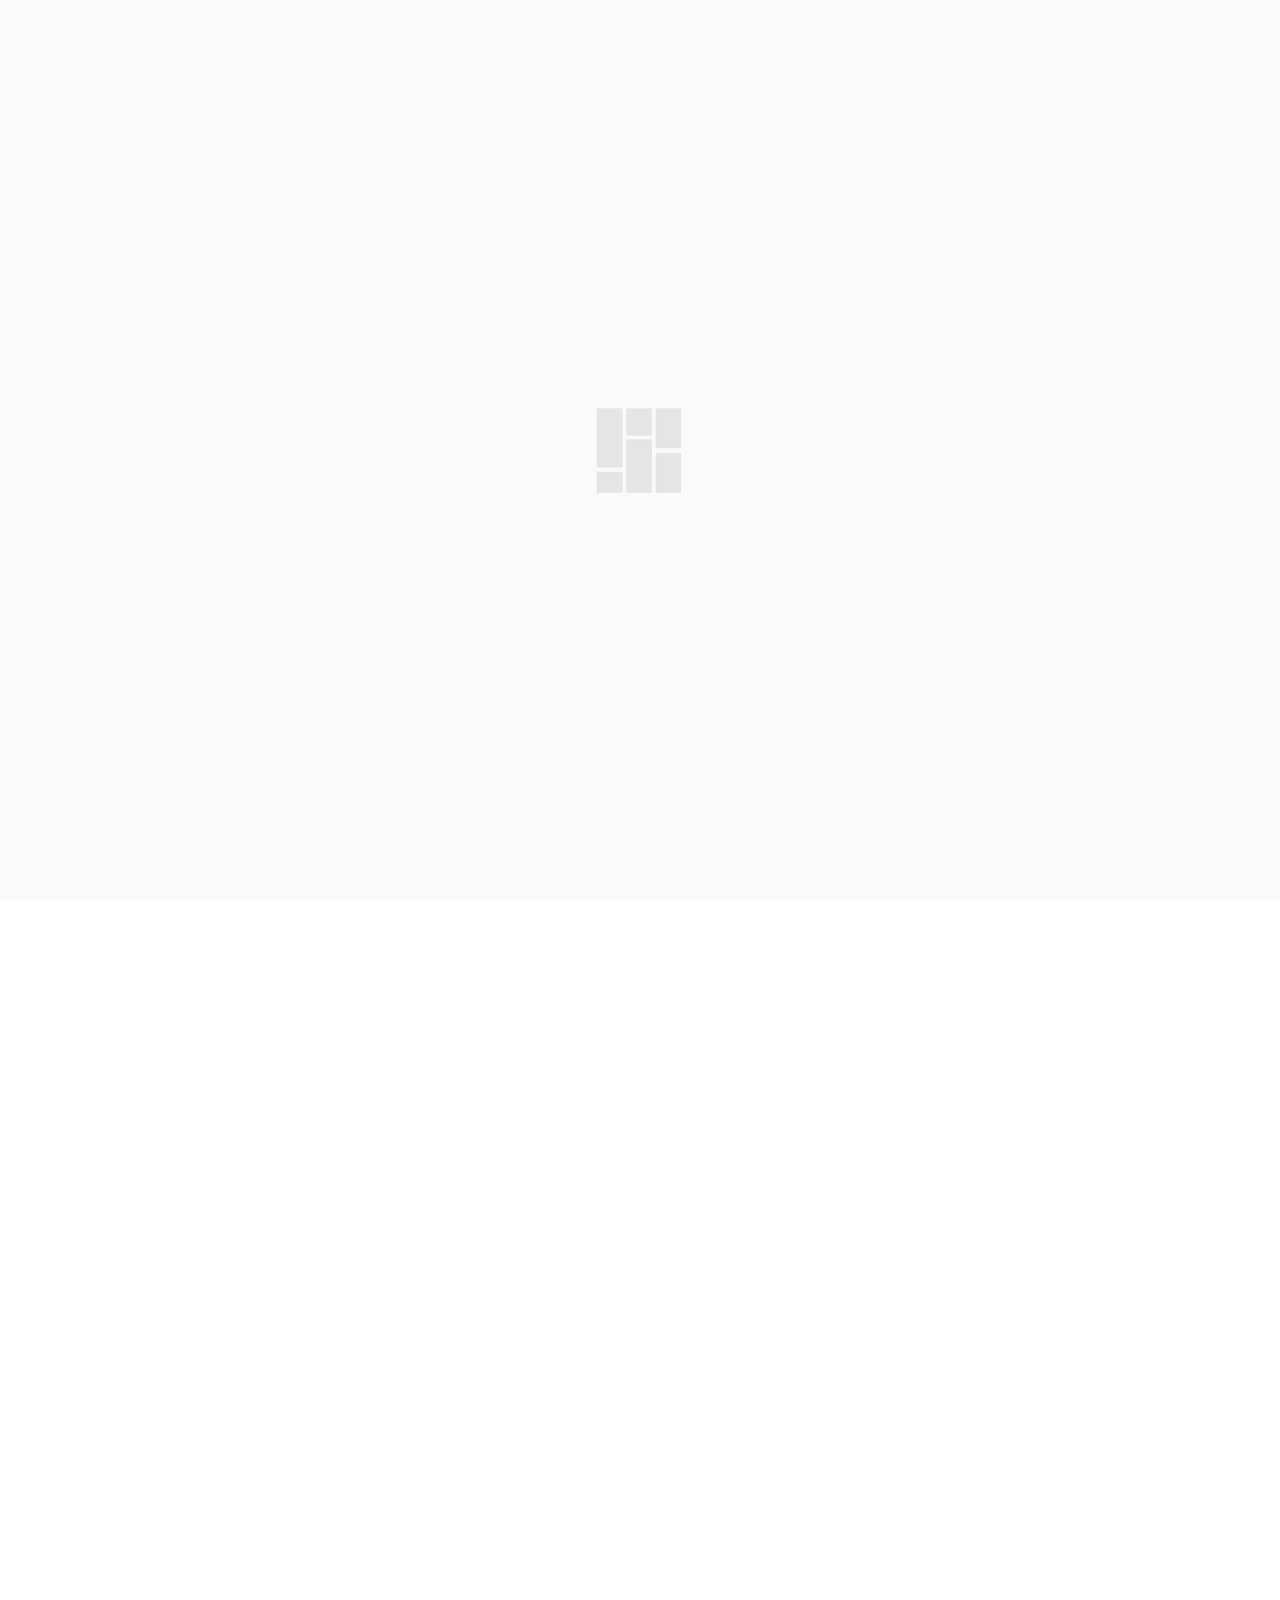
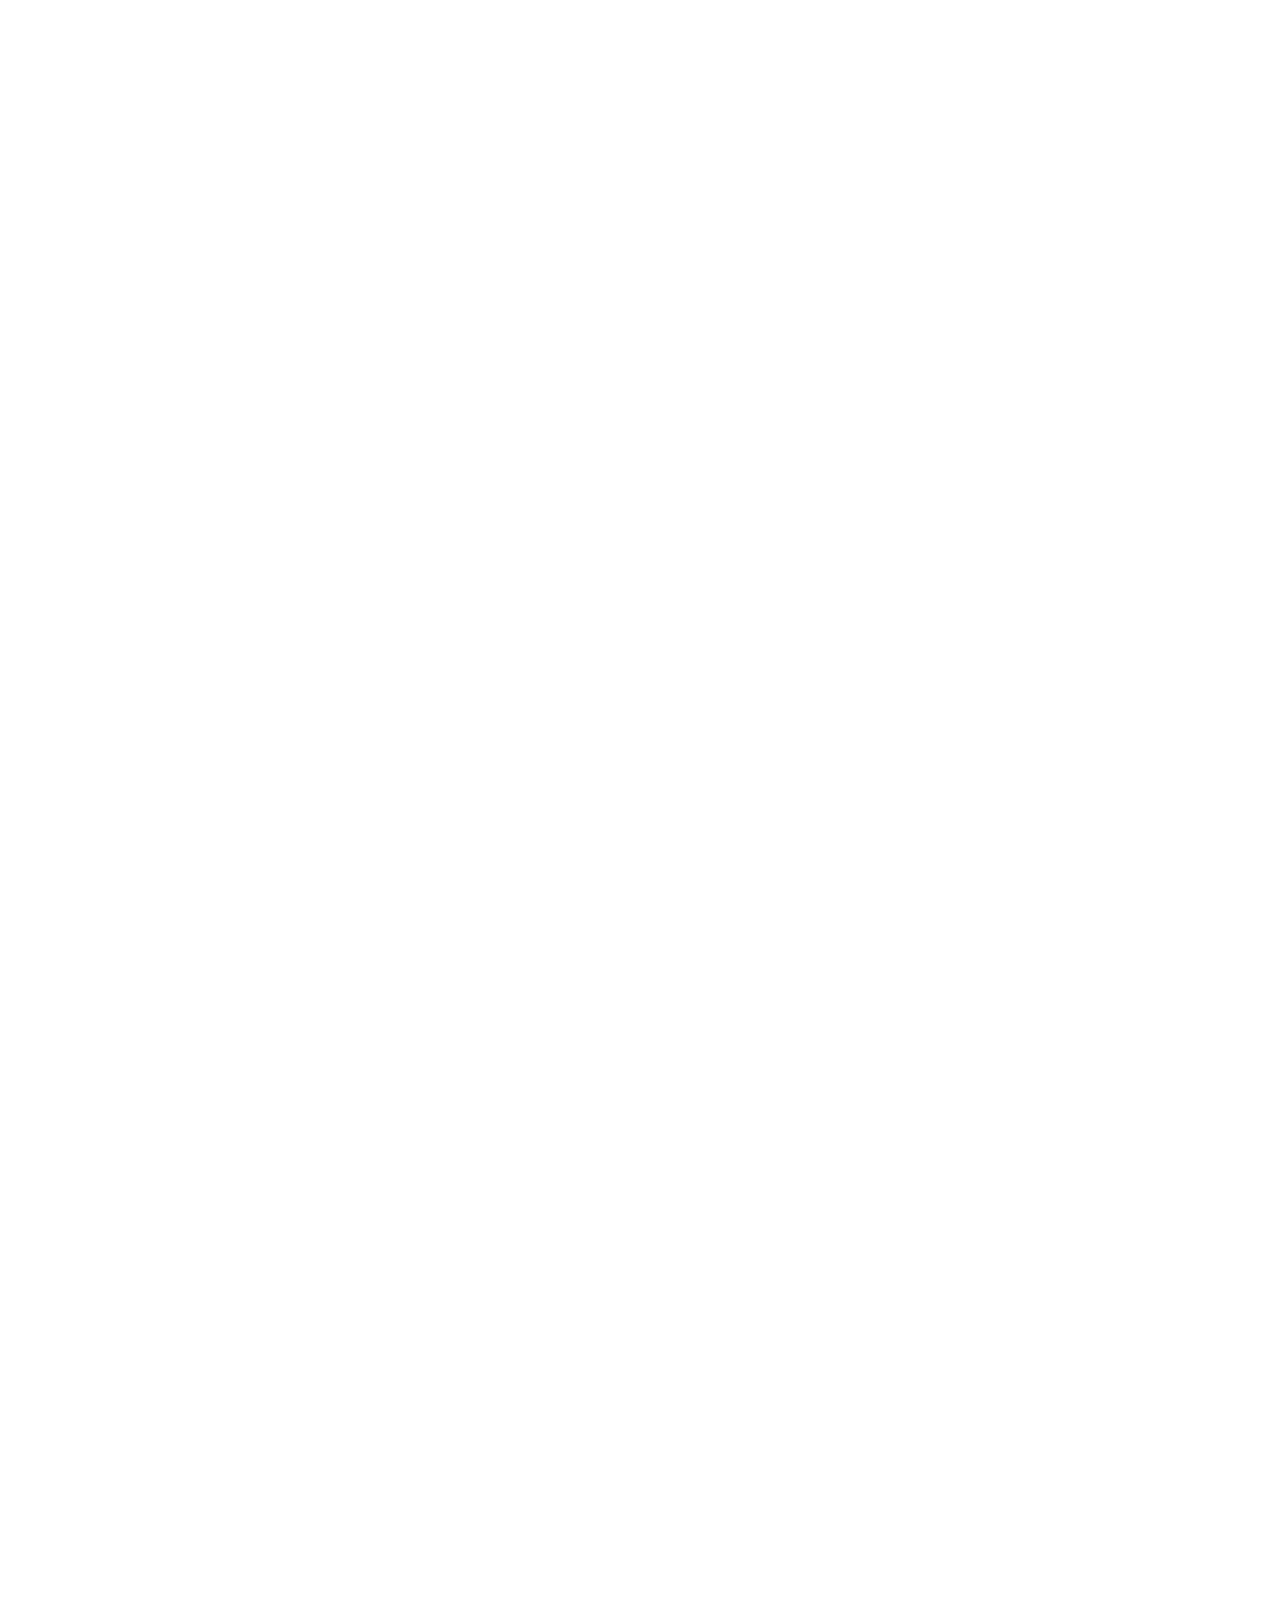
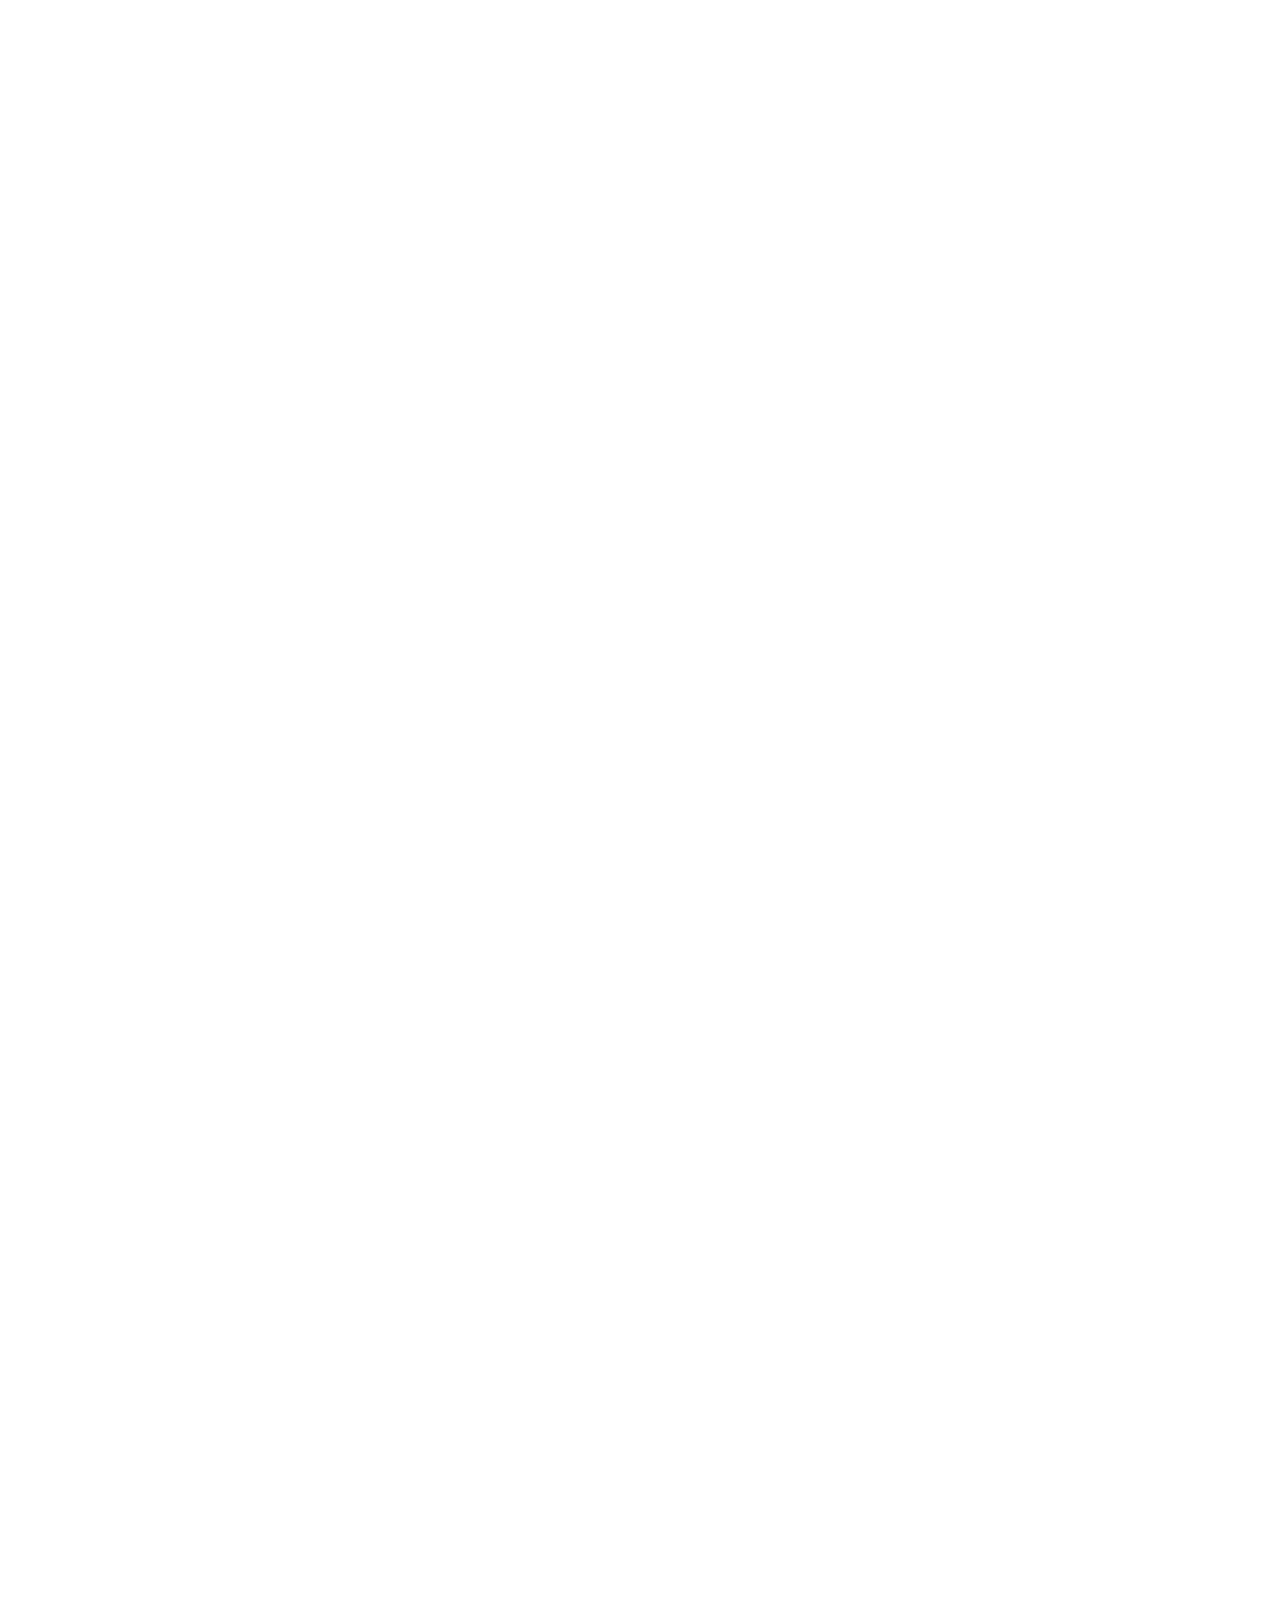
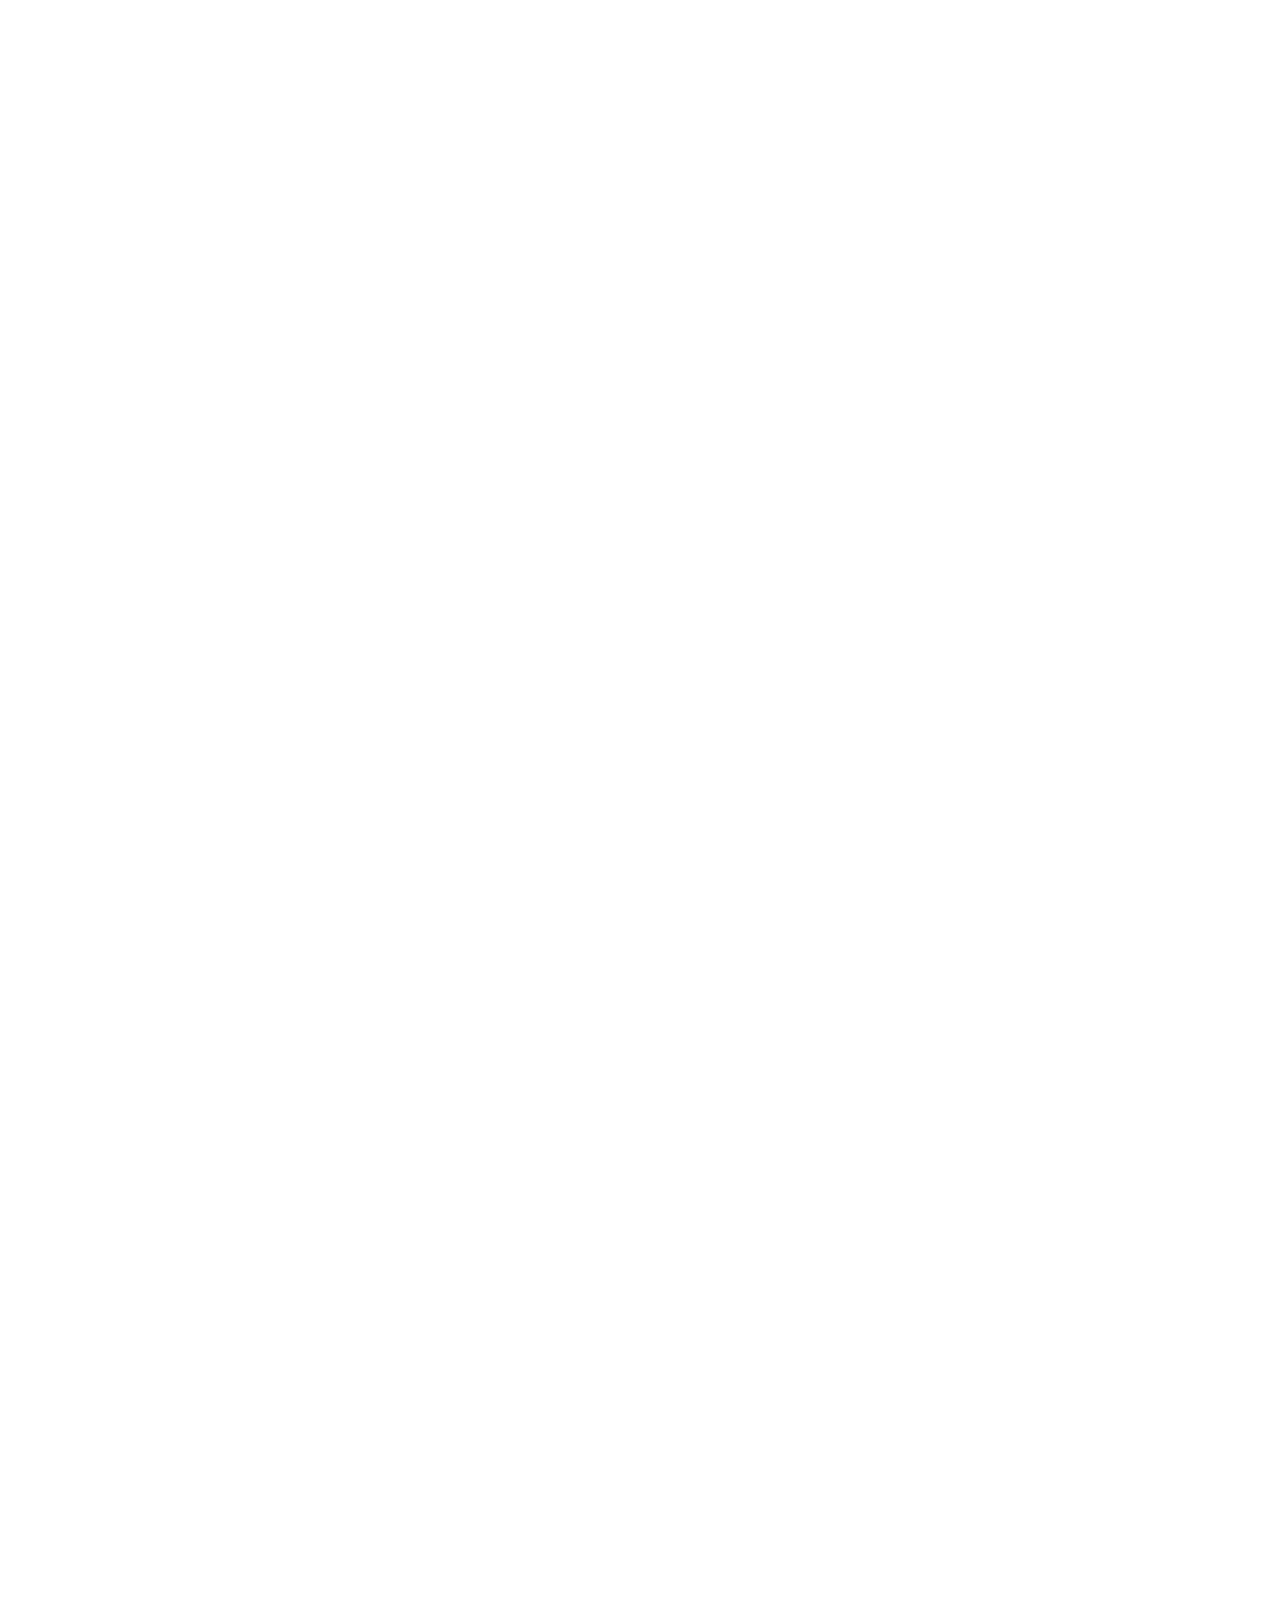
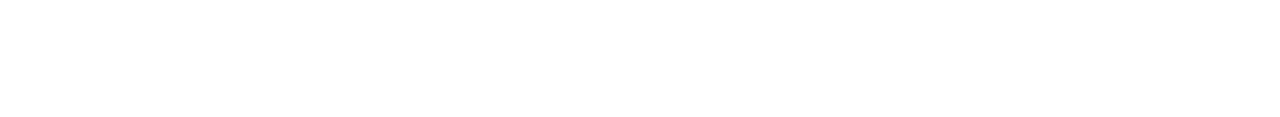
<file: maestrolux.vercel.app/saas/en/index.html>
<!DOCTYPE html><html lang="en" dir="ltr">
<!-- Mirrored from maestrolux.vercel.app/saas/en/index.html by HTTrack Website Copier/3.x [XR&CO'2014], Tue, 29 Jun 2021 09:13:41 GMT -->
<!-- Added by HTTrack --><meta http-equiv="content-type" content="text/html;charset=utf-8" /><!-- /Added by HTTrack -->
<head><meta charset="utf-8"><meta name="description" content="Alexstrap Saas - HTML5 Bootstrap Landing Page Template"><meta name="viewport" content="minimum-scale=1,initial-scale=1,width=device-width,shrink-to-fit=no"><!-- Favicon--><link rel="shortcut icon" href="https://maestrolux.vercel.app/saas/assets/favicons/favicon.ico"><link rel="apple-touch-icon" sizes="57x57" href="../assets/favicons/apple-icon-57x57.png"><link rel="apple-touch-icon" sizes="60x60" href="../assets/favicons/apple-icon-60x60.png"><link rel="apple-touch-icon" sizes="72x72" href="../assets/favicons/apple-icon-72x72.png"><link rel="apple-touch-icon" sizes="76x76" href="../assets/favicons/apple-icon-76x76.png"><link rel="apple-touch-icon" sizes="114x114" href="../assets/favicons/apple-icon-114x114.png"><link rel="apple-touch-icon" sizes="120x120" href="../assets/favicons/apple-icon-120x120.png"><link rel="apple-touch-icon" sizes="144x144" href="../assets/favicons/apple-icon-144x144.png"><link rel="apple-touch-icon" sizes="152x152" href="../assets/favicons/apple-icon-152x152.png"><link rel="apple-touch-icon" sizes="180x180" href="../assets/favicons/apple-icon-180x180.png"><link rel="icon" type="image/png" sizes="192x192" href="../assets/favicons/android-icon-192x192.png"><link rel="icon" type="image/png" sizes="32x32" href="../assets/favicons/favicon-32x32.png"><link rel="icon" type="image/png" sizes="96x96" href="../assets/favicons/favicon-96x96.png"><link rel="icon" type="image/png" sizes="16x16" href="../assets/favicons/favicon-16x16.png"><link rel="manifest" href="https://maestrolux.vercel.app/saas/assets/favicons/manifest.json"><meta name="msapplication-TileColor" content="#ffffff"><meta name="msapplication-TileImage" content="../assets/favicons/ms-icon-144x144.png"><!-- PWA primary color--><meta name="theme-color" content="#9C27B0"><link href="https://fonts.googleapis.com/css?family=Open+Sans:400,600,700&amp;display=swap" rel="stylesheet"><link rel="stylesheet" href="https://fonts.googleapis.com/icon?family=Material+Icons"><link rel="stylesheet" href="../../../code.ionicframework.com/ionicons/2.0.1/css/ionicons.min.css"><!-- Facebook--><meta property="author" content="luxi"><meta property="og:site_name" content="alexstrap.ux-maestro.com"><meta property="og:locale" content="en_US"><meta property="og:type" content="website"><!-- Twitter--><meta property="twitter:site" content="luxi.ux-maestro.com"><meta property="twitter:domain" content="luxi.ux-maestro.com"><meta property="twitter:creator" content="luxi"><meta property="twitter:card" content="summary"><meta property="twitter:image:src" content="../assets/images/404.html"><meta property="og:url" content="alexstrap.ux-maestro.com/saas"><meta property="og:title" content="Software"><meta property="og:description" content="Alexstrap Saas - HTML5 Bootstrap Landing Page Template"><meta name="twitter:site" content="alexstrap.ux-maestro.com/saas"><meta name="twitter:card" content="summary_large_image"><meta name="twitter:image" content="../../images/404.html"><meta property="og:image" content="../../images/404.html"><meta property="og:image:width" content="1200"><meta property="og:image:height" content="630"><title>Software - Home Page</title><!-- Styles--><link href="../../assets/css/side-right.css" rel="stylesheet"><link href="../assets/css/saas-bundle.min.css" rel="stylesheet"></head><body><div id="preloader" style="position: fixed; z-index: 10000; background: #fafafa; width: 100%; height: 100%"><img style="opacity: 0.5; position: fixed; top: calc(50% - 50px); left: calc(50% - 50px)" src="../assets/images/loading.gif" alt="loading"></div><div class="m-application theme--light transition-page" id="app"><div class="loading"></div><div class="m-content violeta violeta-var" id="main-wrap"><div><div class="btn-float-opt"><button class="btn btn-icon waves-effect" id="open_palette"><i class="material-icons">palette</i></button><button class="btn btn-icon waves-effect" id="open_explore"><i class="material-icons">library_books</i></button></div><div class="sidenav-opt drawer-opt" id="slidemenu"><div class="opt-wrap"><div class="hidden-sm-up"><div class="btn-icon waves-effect" id="close_sideright"><i class="material-icons">arrow_back</i></div></div><ul class="tabs"><li class="tab tab-label"><a class="active" href="#palette_options"><i class="material-icons">palette</i>Theme</a></li><li class="tab tab-label"><a href="#explore_theme"><i class="material-icons">library_books</i>Explore</a></li></ul><div class="tab-item" id="palette_options"><div><div class="theme-switched"><div class="card paper"><div class="row"><div class="col-sm-6 margin-bottom"><h6 class="title">Theme Mode</h6><div class="switch switch-toggle"><label class="overline">Light<input id="theme_switcher_side" type="checkbox"><span class="lever"></span>Dark</label></div></div><div class="col-sm-6"><h6 class="title">Layout Direction</h6><div class="switch switch-toggle"><label class="overline">LTR<input id="dir_switcher_side" type="checkbox"><span class="lever"></span>RTL<br><i class="caption">Best view in arabic</i></label></div></div></div></div></div><div class="theme-color"><div class="card paper"><h6 class="title">Color Combination</h6><div class="row"><div class="col-sm-3 col-6 my-1"><div class="swatch waves-effect tooltipped" data-position="top" data-tooltip="joker" data-color="joker"><span class="primary-swatch" style="background: #673AB7; box-shadow: 0 0 0 6px #D1C4E9, 0 0 0 12px #311B92, rgba(0, 0, 0, 0.45) 0px 0px 6px 12px">&nbsp;</span><span class="secondary-swatch" style="background: #00BCD4; box-shadow: 0 0 0 6px #B2EBF2, 0 0 0 12px #006064, rgba(0, 0, 0, 0.45) 0px 0px 6px 12px">&nbsp;</span></div></div><div class="col-sm-3 col-6 my-1"><div class="swatch waves-effect tooltipped" data-position="top" data-tooltip="violeta" data-color="violeta"><span class="primary-swatch" style="background: #9C27B0; box-shadow: 0 0 0 6px #E1BEE7, 0 0 0 12px #6A1B9A, rgba(0, 0, 0, 0.45) 0px 0px 6px 12px">&nbsp;</span><span class="secondary-swatch" style="background: #8BC34A; box-shadow: 0 0 0 6px #DCEDC8, 0 0 0 12px #558B2F, rgba(0, 0, 0, 0.45) 0px 0px 6px 12px">&nbsp;</span></div></div><div class="col-sm-3 col-6 my-1"><div class="swatch waves-effect tooltipped" data-position="top" data-tooltip="purple" data-color="purple"><span class="primary-swatch" style="background: #9c27b0; box-shadow: 0 0 0 6px #f3e5f5, 0 0 0 12px #6a1b9a, rgba(0, 0, 0, 0.45) 0px 0px 6px 12px">&nbsp;</span><span class="secondary-swatch" style="background: #aa00ff; box-shadow: 0 0 0 6px #ea80fc, 0 0 0 12px #4a148c, rgba(0, 0, 0, 0.45) 0px 0px 6px 12px">&nbsp;</span></div></div><div class="col-sm-3 col-6 my-1"><div class="swatch waves-effect tooltipped" data-position="top" data-tooltip="passion" data-color="passion"><span class="primary-swatch" style="background: #E91E63; box-shadow: 0 0 0 6px #F8BBD0, 0 0 0 12px #880E4F, rgba(0, 0, 0, 0.45) 0px 0px 6px 12px">&nbsp;</span><span class="secondary-swatch" style="background: #304FFE; box-shadow: 0 0 0 6px #C5CAE9, 0 0 0 12px #1A237E, rgba(0, 0, 0, 0.45) 0px 0px 6px 12px">&nbsp;</span></div></div><div class="col-sm-3 col-6 my-1"><div class="swatch waves-effect tooltipped" data-position="top" data-tooltip="burgundy" data-color="burgundy"><span class="primary-swatch" style="background: #e91e63; box-shadow: 0 0 0 6px #f8bbd0, 0 0 0 12px #ad1457, rgba(0, 0, 0, 0.45) 0px 0px 6px 12px">&nbsp;</span><span class="secondary-swatch" style="background: #2196f3; box-shadow: 0 0 0 6px #bbdefb, 0 0 0 12px #1565c0, rgba(0, 0, 0, 0.45) 0px 0px 6px 12px">&nbsp;</span></div></div><div class="col-sm-3 col-6 my-1"><div class="swatch waves-effect tooltipped" data-position="top" data-tooltip="vampire" data-color="vampire"><span class="primary-swatch" style="background: #f44336; box-shadow: 0 0 0 6px #FFEBEE, 0 0 0 12px #E53935, rgba(0, 0, 0, 0.45) 0px 0px 6px 12px">&nbsp;</span><span class="secondary-swatch" style="background: #607D8B; box-shadow: 0 0 0 6px #ECEFF1, 0 0 0 12px #455A64, rgba(0, 0, 0, 0.45) 0px 0px 6px 12px">&nbsp;</span></div></div><div class="col-sm-3 col-6 my-1"><div class="swatch waves-effect tooltipped" data-position="top" data-tooltip="roseGold" data-color="roseGold"><span class="primary-swatch" style="background: #EC407A; box-shadow: 0 0 0 6px #FCE4EC, 0 0 0 12px #D81B60, rgba(0, 0, 0, 0.45) 0px 0px 6px 12px">&nbsp;</span><span class="secondary-swatch" style="background: #FFA000; box-shadow: 0 0 0 6px #FFF8E1, 0 0 0 12px #FF6F00, rgba(0, 0, 0, 0.45) 0px 0px 6px 12px">&nbsp;</span></div></div><div class="col-sm-3 col-6 my-1"><div class="swatch waves-effect tooltipped" data-position="top" data-tooltip="violet" data-color="violet"><span class="primary-swatch" style="background: #EC407A; box-shadow: 0 0 0 6px #FCE4EC, 0 0 0 12px #D81B60, rgba(0, 0, 0, 0.45) 0px 0px 6px 12px">&nbsp;</span><span class="secondary-swatch" style="background: #673AB7; box-shadow: 0 0 0 6px #D1C4E9, 0 0 0 12px #311B92, rgba(0, 0, 0, 0.45) 0px 0px 6px 12px">&nbsp;</span></div></div><div class="col-sm-3 col-6 my-1"><div class="swatch waves-effect tooltipped" data-position="top" data-tooltip="ubuntu" data-color="ubuntu"><span class="primary-swatch" style="background: #EF6C00; box-shadow: 0 0 0 6px #FFF3E0, 0 0 0 12px #E65100, rgba(0, 0, 0, 0.45) 0px 0px 6px 12px">&nbsp;</span><span class="secondary-swatch" style="background: #9C27B0; box-shadow: 0 0 0 6px #F3E5F5, 0 0 0 12px #7B1FA2, rgba(0, 0, 0, 0.45) 0px 0px 6px 12px">&nbsp;</span></div></div><div class="col-sm-3 col-6 my-1"><div class="swatch waves-effect tooltipped" data-position="top" data-tooltip="gold" data-color="gold"><span class="primary-swatch" style="background: #FF9100; box-shadow: 0 0 0 6px #FFF9C4, 0 0 0 12px #FF6D00, rgba(0, 0, 0, 0.45) 0px 0px 6px 12px">&nbsp;</span><span class="secondary-swatch" style="background: #8D6E63; box-shadow: 0 0 0 6px #EFEBE9, 0 0 0 12px #4E342E, rgba(0, 0, 0, 0.45) 0px 0px 6px 12px">&nbsp;</span></div></div><div class="col-sm-3 col-6 my-1"><div class="swatch waves-effect tooltipped" data-position="top" data-tooltip="deepBlue" data-color="deepBlue"><span class="primary-swatch" style="background: #3F51B5; box-shadow: 0 0 0 6px #E8EAF6, 0 0 0 12px #283593, rgba(0, 0, 0, 0.45) 0px 0px 6px 12px">&nbsp;</span><span class="secondary-swatch" style="background: #03A9F4; box-shadow: 0 0 0 6px #E1F5FE, 0 0 0 12px #0277BD, rgba(0, 0, 0, 0.45) 0px 0px 6px 12px">&nbsp;</span></div></div><div class="col-sm-3 col-6 my-1"><div class="swatch waves-effect tooltipped" data-position="top" data-tooltip="mint" data-color="mint"><span class="primary-swatch" style="background: #2196f3; box-shadow: 0 0 0 6px #bbdefb, 0 0 0 12px #0d47a1, rgba(0, 0, 0, 0.45) 0px 0px 6px 12px">&nbsp;</span><span class="secondary-swatch" style="background: #03a9f4; box-shadow: 0 0 0 6px #b3e5fc, 0 0 0 12px #01579b, rgba(0, 0, 0, 0.45) 0px 0px 6px 12px">&nbsp;</span></div></div><div class="col-sm-3 col-6 my-1"><div class="swatch waves-effect tooltipped" data-position="top" data-tooltip="fresh" data-color="fresh"><span class="primary-swatch" style="background: #03ACF2; box-shadow: 0 0 0 6px #B3E5FC, 0 0 0 12px #01579B, rgba(0, 0, 0, 0.45) 0px 0px 6px 12px">&nbsp;</span><span class="secondary-swatch" style="background: #4CAF50; box-shadow: 0 0 0 6px #C8E6C9, 0 0 0 12px #357A38, rgba(0, 0, 0, 0.45) 0px 0px 6px 12px">&nbsp;</span></div></div><div class="col-sm-3 col-6 my-1"><div class="swatch waves-effect tooltipped" data-position="top" data-tooltip="ocean-blue" data-color="ocean-blue"><span class="primary-swatch" style="background: #2196f3; box-shadow: 0 0 0 6px #bbdefb, 0 0 0 12px #0d47a1, rgba(0, 0, 0, 0.45) 0px 0px 6px 12px">&nbsp;</span><span class="secondary-swatch" style="background: #00bcd4; box-shadow: 0 0 0 6px #b2ebf2, 0 0 0 12px #006064, rgba(0, 0, 0, 0.45) 0px 0px 6px 12px">&nbsp;</span></div></div><div class="col-sm-3 col-6 my-1"><div class="swatch waves-effect tooltipped" data-position="top" data-tooltip="cloud" data-color="cloud"><span class="primary-swatch" style="background: #03A9F4; box-shadow: 0 0 0 6px #B3E5FC, 0 0 0 12px #01579B, rgba(0, 0, 0, 0.45) 0px 0px 6px 12px">&nbsp;</span><span class="secondary-swatch" style="background: #FF9800; box-shadow: 0 0 0 6px #FFE0B2, 0 0 0 12px #E65100, rgba(0, 0, 0, 0.45) 0px 0px 6px 12px">&nbsp;</span></div></div><div class="col-sm-3 col-6 my-1"><div class="swatch waves-effect tooltipped" data-position="top" data-tooltip="littleQueen" data-color="littleQueen"><span class="primary-swatch" style="background: #00BCD4; box-shadow: 0 0 0 6px #E0F7FA, 0 0 0 12px #006064, rgba(0, 0, 0, 0.45) 0px 0px 6px 12px">&nbsp;</span><span class="secondary-swatch" style="background: #F06292; box-shadow: 0 0 0 6px #FCE4EC, 0 0 0 12px #AD1457, rgba(0, 0, 0, 0.45) 0px 0px 6px 12px">&nbsp;</span></div></div><div class="col-sm-3 col-6 my-1"><div class="swatch waves-effect tooltipped" data-position="top" data-tooltip="smart" data-color="smart"><span class="primary-swatch" style="background: #00BCD4; box-shadow: 0 0 0 6px #B2EBF2, 0 0 0 12px #00838F, rgba(0, 0, 0, 0.45) 0px 0px 6px 12px">&nbsp;</span><span class="secondary-swatch" style="background: #FFA000; box-shadow: 0 0 0 6px #FFECB3, 0 0 0 12px #FF6F00, rgba(0, 0, 0, 0.45) 0px 0px 6px 12px">&nbsp;</span></div></div><div class="col-sm-3 col-6 my-1"><div class="swatch waves-effect tooltipped" data-position="top" data-tooltip="botani" data-color="botani"><span class="primary-swatch" style="background: #689F38; box-shadow: 0 0 0 6px #DCEDC8, 0 0 0 12px #33691E, rgba(0, 0, 0, 0.45) 0px 0px 6px 12px">&nbsp;</span><span class="secondary-swatch" style="background: #F06292; box-shadow: 0 0 0 6px #FCE4EC, 0 0 0 12px #AD1457, rgba(0, 0, 0, 0.45) 0px 0px 6px 12px">&nbsp;</span></div></div><div class="col-sm-3 col-6 my-1"><div class="swatch waves-effect tooltipped" data-position="top" data-tooltip="money" data-color="money"><span class="primary-swatch" style="background: #4CAF50; box-shadow: 0 0 0 6px #C8E6C9, 0 0 0 12px #2E7D32, rgba(0, 0, 0, 0.45) 0px 0px 6px 12px">&nbsp;</span><span class="secondary-swatch" style="background: #FFA000; box-shadow: 0 0 0 6px #FFECB3, 0 0 0 12px #FF6F00, rgba(0, 0, 0, 0.45) 0px 0px 6px 12px">&nbsp;</span></div></div><div class="col-sm-3 col-6 my-1"><div class="swatch waves-effect tooltipped" data-position="top" data-tooltip="green-leaf" data-color="green-leaf"><span class="primary-swatch" style="background: #009688; box-shadow: 0 0 0 6px #E0F7FA, 0 0 0 12px #00695C, rgba(0, 0, 0, 0.45) 0px 0px 6px 12px">&nbsp;</span><span class="secondary-swatch" style="background: #607D8B; box-shadow: 0 0 0 6px #CFD8DC, 0 0 0 12px #37474F, rgba(0, 0, 0, 0.45) 0px 0px 6px 12px">&nbsp;</span></div></div><div class="col-sm-3 col-6 my-1"><div class="swatch waves-effect tooltipped" data-position="top" data-tooltip="greenNature" data-color="greenNature"><span class="primary-swatch" style="background: #009688; box-shadow: 0 0 0 6px #E0F7FA, 0 0 0 12px #00695C, rgba(0, 0, 0, 0.45) 0px 0px 6px 12px">&nbsp;</span><span class="secondary-swatch" style="background: #689F38; box-shadow: 0 0 0 6px #F1F8E9, 0 0 0 12px #33691E, rgba(0, 0, 0, 0.45) 0px 0px 6px 12px">&nbsp;</span></div></div><div class="col-sm-3 col-6 my-1"><div class="swatch waves-effect tooltipped" data-position="top" data-tooltip="brown" data-color="brown"><span class="primary-swatch" style="background: #795548; box-shadow: 0 0 0 6px #d7ccc8, 0 0 0 12px #4e342e, rgba(0, 0, 0, 0.45) 0px 0px 6px 12px">&nbsp;</span><span class="secondary-swatch" style="background: #794848; box-shadow: 0 0 0 6px #ccb0b0, 0 0 0 12px #3e2723, rgba(0, 0, 0, 0.45) 0px 0px 6px 12px">&nbsp;</span></div></div><div class="col-sm-3 col-6 my-1"><div class="swatch waves-effect tooltipped" data-position="top" data-tooltip="grayscale" data-color="grayscale"><span class="primary-swatch" style="background: #546E7A; box-shadow: 0 0 0 6px #CFD8DC, 0 0 0 12px #263238, rgba(0, 0, 0, 0.45) 0px 0px 6px 12px">&nbsp;</span><span class="secondary-swatch" style="background: #6D4C41; box-shadow: 0 0 0 6px #D7CCC8, 0 0 0 12px #3E2723, rgba(0, 0, 0, 0.45) 0px 0px 6px 12px">&nbsp;</span></div></div><div class="col-sm-3 col-6 my-1"><div class="swatch waves-effect tooltipped" data-position="top" data-tooltip="black" data-color="black"><span class="primary-swatch" style="background: #212121; box-shadow: 0 0 0 6px #9e9e9e, 0 0 0 12px #000, rgba(0, 0, 0, 0.45) 0px 0px 6px 12px">&nbsp;</span><span class="secondary-swatch" style="background: #757575; box-shadow: 0 0 0 6px #E0E0E0, 0 0 0 12px #424242, rgba(0, 0, 0, 0.45) 0px 0px 6px 12px">&nbsp;</span></div></div></div></div></div></div></div><div class="tab-item" id="explore_theme"><div class="explore"><ul><li><a href="https://maestrolux.vercel.app/medical/en/index.html" target="_blank"><figure><img src="../../../ik.imagekit.io/q5gfy1zcvl/MedicalVue_G-G63g6WC.jpg" alt="medical"></figure>medical</a></li><li><a href="https://maestrolux.vercel.app/movie/en/index.html" target="_blank"><figure><img src="../../../ik.imagekit.io/q5gfy1zcvl/Carrd_Movie_wLFQlbgzu.jpg" alt="movie entertainment"></figure>movie entertainment</a></li><li><a href="https://maestrolux.vercel.app/education/en/index.html" target="_blank"><figure><img src="../../../ik.imagekit.io/q5gfy1zcvl/Card_Education_xAfWF_8N8.jpg" alt="education"></figure>education</a></li><li><a href="index.html" target="_blank"><figure><img src="../../../ik.imagekit.io/q5gfy1zcvl/03_08_preview_saas_MZBg7aLZU.jpg" alt="saas landing"></figure>saas landing</a></li><li><a href="https://maestrolux.vercel.app/mobile-apps/en/index.html" target="_blank"><figure><img src="../../../ik.imagekit.io/q5gfy1zcvl/03_06_preview_mobile_HJux8GYHg.jpg" alt="mobile apps"></figure>mobile apps</a></li><li><a href="https://maestrolux.vercel.app/agency/en/index.html" target="_blank"><figure><img src="../../../ik.imagekit.io/q5gfy1zcvl/Card_Agency2_yQxwhkOOF.jpg" alt="agency"></figure>agency</a></li><li><a href="https://maestrolux.vercel.app/profile/en/index.html" target="_blank"><figure><img src="../../../ik.imagekit.io/q5gfy1zcvl/ProfileVue_8FMHuqqJ8.jpg" alt="portfolio profile"></figure>portfolio profile</a></li><li><a href="https://maestrolux.vercel.app/crypto/en/index.html" target="_blank"><figure><img src="../../../ik.imagekit.io/q5gfy1zcvl/CoinzVue_l-DV3hy73q.jpg" alt="cryptocurrency"></figure>cryptocurrency</a></li><li><a href="https://maestrolux.vercel.app/fashion/en/index.html" target="_blank"><figure><img src="../../../ik.imagekit.io/q5gfy1zcvl/FashionVue_aJ6pH1tCn.jpg" alt="fashion"></figure>fashion</a></li><li><a href="https://maestrolux.vercel.app/hosting/en/index.html" target="_blank"><figure><img src="../../../ik.imagekit.io/q5gfy1zcvl/Card_Hosting2_1dr05XJSv.jpg" alt="cloud hosting"></figure>cloud hosting</a></li><li><a href="https://maestrolux.vercel.app/architect/en/index.html" target="_blank"><figure><img src="../../../ik.imagekit.io/q5gfy1zcvl/ArchitectVue_mRDTrcrZ-.jpg" alt="interior Architect"></figure>interior Architect</a></li><li><a href="https://github.com/ilhammeidi/maestrolux-doc/blob/master/README.md" target="_blank"><figure><img src="../../../ik.imagekit.io/q5gfy1zcvl/docs_G4-Yw2hVC.jpg" alt="documentation"></figure>documentation</a></li></ul></div></div></div></div></div><div><div id="home"></div><div class="main-wrap"><div class="sidenav mobile-nav" id="slide-menu"><div class="menu"><ul class="collection"><li class="collection-item" style="animation-duration: 0.25s"><a class="sidenav-close waves-effect menu-list" href="#feature">feature</a></li><li class="collection-item" style="animation-duration: 0.5s"><a class="sidenav-close waves-effect menu-list" href="#testimonials">testimonials</a></li><li class="collection-item" style="animation-duration: 0.75s"><a class="sidenav-close waves-effect menu-list" href="#pricing">pricing and plan</a></li><li class="collection-item" style="animation-duration: 1s"><a class="sidenav-close waves-effect menu-list" href="#faq">faq</a></li><li class="collection-item" style="animation-duration: 1s"><a class="waves-effect menu-list" href="contact.html">contact</a></li></ul><hr class="divider-sidebar"><ul class="collection"><li class="collection-item" style="animation-duration: 1s"><a class="sidenav-close waves-effect menu-list" href="login.html">log in</a></li><li class="collection-item" style="animation-duration: 1s"><a class="sidenav-close waves-effect menu-list" href="register.html">register</a></li></ul></div></div><!-- ##### HEADER #####--><header class="app-bar header" id="header"><div class="container fixed-width-lg-up"><div class="header-content"><nav class="nav-logo nav-menu"><button class="mobile-menu btn-icon waves-effect hamburger hamburger--spin show-md-down" id="mobile_menu" type="button"><span class="hamburger-box"><span class="bar hamburger-inner"></span></span></button><div class="logo scrollnav"><a href="#banner"><img src="../assets/images/saas-logo.png" alt="logo"><span>Software</span></a></div><div><div class="scrollactive-nav show-lg-up scrollnav"><ul><li class="d-none"><a href="#banner"></a></li><li><a class="btn btn-flat anchor-link waves-effect" href="#feature">feature</a></li><li><a class="btn btn-flat anchor-link waves-effect" href="#testimonials">testimonials</a></li><li><a class="btn btn-flat anchor-link waves-effect" href="#pricing">pricing and plan</a></li><li><a class="btn btn-flat anchor-link waves-effect" href="#faq">faq</a></li><li><a class="btn btn-flat anchor-link waves-effect" href="contact.html">contact</a></li></ul></div></div></nav><nav class="nav-menu"><div class="hidden-xs-down"><a class="btn btn-flat text-btn waves-effect" href="login.html">log in</a> <a class="btn secondary button waves-effect" href="register.html">register</a></div><div class="menu-setting"><div class="setting"><button class="btn btn-icon waves-effect btn-small m-2 dropdown-trigger" data-target="dropdown_config" type="button" data-align="left"><i class="icon material-icons" id="setting_icon">settings</i></button><div class="dropdown-content" id="dropdown_config"><ul class="collection with-header"><li class="collection-header">Theme mode</li><li class="collection-item no-hover pl-4"><div class="flex-menu"><div class="switch"><label>light<input id="theme_switcher" type="checkbox"><span class="lever"></span>dark</label></div></div></li></ul><div class="dropdown-divider"></div><ul class="collection with-header lang-menu" id="lang_menu"><li class="collection-header">language</li><li class="collection-item lang-list waves-effect avatar"><a data-lang="ar" href="#"><div class="flag circle"><i class="ar"></i></div><span class="content lang-opt text-truncate">󠁥󠁮󠁧󠁿العربيّة</span></a></li><li class="collection-item lang-list waves-effect avatar"><a data-lang="de" href="#"><div class="flag circle"><i class="de"></i></div><span class="content lang-opt text-truncate">Deutsch</span></a></li><li class="collection-item lang-list waves-effect avatar"><a data-lang="en" href="#"><div class="flag circle"><i class="en"></i></div><span class="content lang-opt text-truncate">English</span></a></li><li class="collection-item lang-list waves-effect avatar"><a data-lang="id" href="#"><div class="flag circle"><i class="id"></i></div><span class="content lang-opt text-truncate">󠁥󠁮󠁧󠁿Bahasa Indonesia</span></a></li><li class="collection-item lang-list waves-effect avatar"><a data-lang="pt" href="#"><div class="flag circle"><i class="pt"></i></div><span class="content lang-opt text-truncate">󠁥󠁮󠁧󠁿Português</span></a></li><li class="collection-item lang-list waves-effect avatar"><a data-lang="zh" href="#"><div class="flag circle"><i class="zh"></i></div><span class="content lang-opt text-truncate">简体中文</span></a></li></ul></div></div></div></nav></div></div></header><!-- ##### END HEADER #####--><main class="container-wrap"><!-- ##### BANNER #####--><section id="banner"><div class="root"><div class="modal video-popup" id="video_modal"><div class="modal-content"><h4>Amazing company deserve</h4><button class="btn-icon modal-close waves-effect"><i class="material-icons">close</i></button><div class="text-center"><div id="video_iframe"></div></div></div></div><div class="decoration"><svg class="left-deco" width="1045px" height="1468px" viewBox="0 0 1045 1468" version="1.1" xmlns="http://www.w3.org/2000/svg" xmlns:xlink="http://www.w3.org/1999/xlink"><g transform="translate(-1030.000000, 0.000000)"><g transform="translate(950.000000, 0.000000)"><path d="M0,0 L805.395445,0 C731.131815,0 740.666667,76.9414646 834,230.824394 C915.57424,365.319569 1045,513.536468 1045,652.024982 C1045,806.30828 951.877684,902.632061 904.5,1091.56209 C874.07902,1212.87314 909.795583,1338.35244 1011.64969,1468 L0,1468 L0,0 Z"></path></g></g></svg> <svg class="right-deco" width="389px" height="1468px" viewBox="0 0 389 1468" version="1.1" xmlns="http://www.w3.org/2000/svg" xmlns:xlink="http://www.w3.org/1999/xlink"><g transform="translate(-2171.000000, 0.000000)"><g transform="translate(-950.000000, 0.000000)"><g transform="translate(950.000000, 0.000000)"><path d="M2329.58044,-732.909805 L3294.66463,-608.836163 C3018.10652,-208.944402 2934.07929,71.8618948 3042.58292,233.582726 C3136.98689,374.288498 3255.13325,471.945016 3255.13325,636.668858 C3255.13325,820.179655 3107.51302,903.798038 3059.64228,1128.51906 C3028.9047,1272.81133 3063.63816,1429.66837 3163.84265,1599.0902 L2141.66463,1599.0902 L2329.58044,-732.909805 Z" transform="translate(2718.164626, 433.090195) rotate(179.000000) translate(-2718.164626, -433.090195) "></path></g></g></g></svg></div><div class="container fixed-width-lg-up"><div class="slider-wrap"><div class="text"><h3 class="use-text-title">Amazing company deserve<strong>&nbsp; amazing software</strong></h3><p class="use-text-subtitle">Millions of happy users work better with our integrated Apps.</p><div class="btn-area"><button class="btn btn-flat play-btn waves-effect modal-trigger" data-target="video_modal"><span class="icon"><i class="ion-ios-play-outline">Watch Video</i></span>Watch Video</button> <a class="btn secondary waves-effect" href="login.html">Get Started</a></div></div><div class="illustration"><img src="../../../res.cloudinary.com/imajin/image/upload/v1573808069/saas/desktop_illustration_ykznmj.png" alt="illustration"></div></div></div><div class="deco"><div class="hidden-md-down"><div class="deco-inner"><div class="wave wave-one"></div><div class="wave wave-two"></div></div></div><div class="wave wave-cover"></div></div></div></section><!-- ##### END BANNER #####--><!-- ##### LOGO LIST #####--><section id="logo_list"><div class="fixed-width"><div class="root"><img src="../assets/images/logos/architect.png" alt="logo0"> <img src="../assets/images/logos/cloud.png" alt="logo1"> <img src="../assets/images/logos/coin.png" alt="logo2"> <img src="../assets/images/logos/mobile.png" alt="logo3"> <img src="../assets/images/logos/profile.png" alt="logo4"> <img src="../assets/images/logos/saas.png" alt="logo5"></div></div></section><!-- ##### END LOGO LIST #####--><!-- ##### COUNTER #####--><section class="space-top-short"><div class="counter-wrap"><div class="container"><div class="row counter-inner spacing6 justify-content-center align-items-center"><div class="col-sm-4 pa-6"><div class="counter-item"><div class="text"><h3 class="use-text-title2"><span class="numscroller" data-min="0" data-max="12" data-delay="5" data-increment="8"></span>&nbsp; Month</h3><p class="use-text-subtitle"><i class="material-icons">reply</i>Free Trial</p></div></div></div><div class="col-sm-4 pa-6"><div class="counter-item"><div class="text"><h3 class="use-text-title2">+<span class="numscroller" data-min="0" data-max="80" data-delay="5" data-increment="8"></span>M</h3><p class="use-text-subtitle"><i class="material-icons">people</i>Active Users</p></div></div></div><div class="col-sm-4 pa-6"><div class="counter-item"><div class="text"><h3 class="use-text-title2">+<span class="numscroller" data-min="0" data-max="180" data-delay="5" data-increment="8"></span>K</h3><p class="use-text-subtitle"><i class="material-icons">layers</i>Providers</p></div></div></div></div></div></div></section><!-- ##### END COUNTER #####--><!-- ##### FEATURE #####--><section class="space-top-feature" id="feature"><div class="root"><div class="decoration"><svg class="wave" width="1281px" height="1569px" viewBox="0 0 1281 1569" version="1.1" xmlns="http://www.w3.org/2000/svg" xmlns:xlink="http://www.w3.org/1999/xlink"><g><path d="M19.7665077,0.586224095 C173.454777,201.024442 338.39951,280.899446 514.600709,240.211239 C778.902507,179.178928 866.477805,607.756375 1041.85353,607.756375 C1158.77068,607.756375 1238.15284,586.837583 1280,545 L1274.18697,1225.96189 C1301.0524,1360.78849 1240.86783,1469.11522 1093.63327,1550.94205 C872.781425,1673.68231 547.694716,1115.83347 356.559941,1115.83347 C229.136757,1115.83347 110.418573,1186.39974 0.405387931,1327.53227 L19.7665077,0.586224095 Z"></path></g></svg></div><div class="container fixed-width-lg-up" id="feature_parallax"><div class="item"><div class="row"><div class="col-md-6 order-md-last"><div class="wow fadeInLeftShort" data-wow-duration="0.4s" data-wow-delay="0.2s" data-wow-offset="-100"><div class="desc"><div class="title-main align-left"><h4><span>Act on it-all <strong>in one dashboard</strong></span></h4></div><h6 class="use-text-subtitle2 text-center text-lg-start">Our audience dashboard shows you pre-built segments like top locations, recent sources of growth, and even customer lifetime value (CLV).</h6><a class="btn primary btn-large waves-effect" href="#">See Detail</a></div></div></div><div class="col-md-6 order-md-first"><div class="illustration-left"><div class="d-lg-none"><div class="parallax-screen"><div class="viewport"><figure class="figure screen"><img src="../../../res.cloudinary.com/imajin/image/upload/v1571261783/saas/app-screen1_nddmrv.jpg" alt="screen"></figure></div></div></div><div class="d-none d-lg-block"><div class="parallax-screen"><div data-enllax-ratio="0.1" data-enllax-type="foreground"><div class="viewport"><figure class="figure screen"><img src="../../../res.cloudinary.com/imajin/image/upload/v1571261783/saas/app-screen1_nddmrv.jpg" alt="screen"></figure></div></div></div><div class="parallax-screen"><div data-enllax-ratio="-0.05" data-enllax-type="foreground"><div class="viewport"><figure class="figure graphic"><img src="../../../res.cloudinary.com/imajin/image/upload/v1571261871/saas/app-chart_exua6w.jpg" alt="illustration"></figure></div></div></div></div><div class="parallax-wrap"><div class="inner-parallax medium"><div data-enllax-ratio="0.3" data-enllax-type="foreground"><div class="parallax-figure"><div><svg class="plus" width="94px" height="94px" viewBox="0 0 94 94" version="1.1" xmlns="http://www.w3.org/2000/svg" xmlns:xlink="http://www.w3.org/1999/xlink"><g stroke="none" stroke-width="1" fill="none" fill-rule="evenodd"><g transform="translate(-1453.000000, -4277.000000)" fill="#ECA426" fill-rule="nonzero"><g transform="translate(-97.000000, 2613.000000)"><g transform="translate(0.000000, 63.000000)"><g transform="translate(1505.000000, 1601.000000)"><polygon points="81.6344411 57.5915493 45 57.5915493 45 36.8812877 81.6344411 36.8812877 81.6344411 0 102.365559 0 102.365559 36.8812877 139 36.8812877 139 57.5915493 102.365559 57.5915493 102.365559 94 81.6344411 94"></polygon></g></g></g></g></g></svg></div></div></div><div data-enllax-ratio="0.2" data-enllax-type="foreground"><div class="parallax-figure"><div><svg class="circle" width="117px" height="117px" viewBox="0 0 117 117" version="1.1" xmlns="http://www.w3.org/2000/svg" xmlns:xlink="http://www.w3.org/1999/xlink"><g stroke="none" stroke-width="1" fill="none" fill-rule="evenodd"><g transform="translate(-2409.000000, -4290.000000)" stroke="#8BC34A" stroke-width="21"><g transform="translate(-97.000000, 2613.000000)"><g transform="translate(0.000000, 63.000000)"><g transform="translate(1505.000000, 1601.000000)"><circle cx="1059.5" cy="71.5" r="47.5"></circle></g></g></g></g></g></svg></div></div></div><div data-enllax-ratio="0.15" data-enllax-type="foreground"><div class="parallax-figure"><div><svg class="zigzag" width="219px" height="64px" viewBox="0 0 219 64" version="1.1" xmlns="http://www.w3.org/2000/svg" xmlns:xlink="http://www.w3.org/1999/xlink"><g stroke="none" stroke-width="1" fill="none" fill-rule="evenodd" stroke-linejoin="round"><g transform="translate(-1408.000000, -4943.000000)" stroke="#9C27B0" stroke-width="16"><g transform="translate(-97.000000, 2613.000000)"><g transform="translate(0.000000, 63.000000)"><g transform="translate(1505.000000, 1601.000000)"><path d="M0,719.909 L22.07,719.909 C38.842,719.909 38.842,675.54 55.613,675.54 C72.381,675.54 72.381,721.548 89.148,721.548 C105.916,721.548 105.916,676.359 122.684,676.359 C139.455,676.359 139.455,720.64 156.227,720.64 C173.008,720.64 173.008,674 189.782,674 L219,674"></path></g></g></g></g></g></svg></div></div></div></div></div></div></div></div></div><div class="item"><div class="row"><div class="col-md-6"><div class="wow fadeInRightShort" data-wow-duration="0.4s" data-wow-delay="0.5s" data-wow-offset="-100"><div class="desc"><div class="title-main align-right"><h4><span>Act on it-all <strong>unique value proposition</strong></span></h4></div><h6 class="use-text-subtitle2 text-right">With strong technical foundations, has allowed us to leverage business experts to build hundreds of improvements.</h6><div class="text-center text-lg-right"><a class="btn primary btn-large waves-effect" href="#">See Detail</a></div></div></div></div><div class="col-md-6"><div class="illustration-right"><div class="d-lg-none"><div class="parallax-screen"><div class="viewport"><figure class="figure screen"><img src="../../../res.cloudinary.com/imajin/image/upload/v1571261793/saas/app-screen2_rt1jqc.jpg" alt="screen"></figure></div></div></div><div class="d-none d-lg-block"><div class="parallax-screen"><div data-enllax-ratio="0.1" data-enllax-type="foreground"><div class="viewport"><figure class="figure screen"><img src="../../../res.cloudinary.com/imajin/image/upload/v1571261793/saas/app-screen2_rt1jqc.jpg" alt="screen"></figure></div></div></div><div class="parallax-screen"><div data-enllax-ratio="-0.05" data-enllax-type="foreground"><div class="viewport"><figure class="graphic"><img src="../../../res.cloudinary.com/imajin/image/upload/v1571261796/saas/app-counter_jpqii5.png" alt="illustration"></figure></div></div></div></div><div class="parallax-wrap"><div class="inner-parallax medium"><div data-enllax-ratio="0.3" data-enllax-type="foreground"><div class="parallax-figure"><div><svg class="plus" width="94px" height="94px" viewBox="0 0 94 94" version="1.1" xmlns="http://www.w3.org/2000/svg" xmlns:xlink="http://www.w3.org/1999/xlink"><g stroke="none" stroke-width="1" fill="none" fill-rule="evenodd"><g transform="translate(-1453.000000, -4277.000000)" fill="#ECA426" fill-rule="nonzero"><g transform="translate(-97.000000, 2613.000000)"><g transform="translate(0.000000, 63.000000)"><g transform="translate(1505.000000, 1601.000000)"><polygon points="81.6344411 57.5915493 45 57.5915493 45 36.8812877 81.6344411 36.8812877 81.6344411 0 102.365559 0 102.365559 36.8812877 139 36.8812877 139 57.5915493 102.365559 57.5915493 102.365559 94 81.6344411 94"></polygon></g></g></g></g></g></svg></div></div></div><div data-enllax-ratio="0.2" data-enllax-type="foreground"><div class="parallax-figure"><div><svg class="circle" width="117px" height="117px" viewBox="0 0 117 117" version="1.1" xmlns="http://www.w3.org/2000/svg" xmlns:xlink="http://www.w3.org/1999/xlink"><g stroke="none" stroke-width="1" fill="none" fill-rule="evenodd"><g transform="translate(-2409.000000, -4290.000000)" stroke="#8BC34A" stroke-width="21"><g transform="translate(-97.000000, 2613.000000)"><g transform="translate(0.000000, 63.000000)"><g transform="translate(1505.000000, 1601.000000)"><circle cx="1059.5" cy="71.5" r="47.5"></circle></g></g></g></g></g></svg></div></div></div><div data-enllax-ratio="0.15" data-enllax-type="foreground"><div class="parallax-figure"><div><svg class="zigzag" width="219px" height="64px" viewBox="0 0 219 64" version="1.1" xmlns="http://www.w3.org/2000/svg" xmlns:xlink="http://www.w3.org/1999/xlink"><g stroke="none" stroke-width="1" fill="none" fill-rule="evenodd" stroke-linejoin="round"><g transform="translate(-1408.000000, -4943.000000)" stroke="#9C27B0" stroke-width="16"><g transform="translate(-97.000000, 2613.000000)"><g transform="translate(0.000000, 63.000000)"><g transform="translate(1505.000000, 1601.000000)"><path d="M0,719.909 L22.07,719.909 C38.842,719.909 38.842,675.54 55.613,675.54 C72.381,675.54 72.381,721.548 89.148,721.548 C105.916,721.548 105.916,676.359 122.684,676.359 C139.455,676.359 139.455,720.64 156.227,720.64 C173.008,720.64 173.008,674 189.782,674 L219,674"></path></g></g></g></g></g></svg></div></div></div></div></div></div></div></div></div><div class="item last"><div class="title-main align-center"><h4><span>Accelerating to Intelligent <strong>Enterprise</strong></span></h4></div><div class="tab"><div class="row spacing6 justify-content-center"><div class="col-md-1 pa-6 d-sm-none"></div><div class="col-md-10 pa-6"><ul class="tabs primary"><li class="tab"><a class="tab-label active waves-effect" href="#tab-1">Pellentesque</a></li><li class="tab"><a class="tab-label waves-effect" href="#tab-2">Donec</a></li><li class="tab"><a class="tab-label waves-effect" href="#tab-3">Vestibulum</a></li></ul><div class="tab-item" id="tab-1"><div class="tab-content"><section><h6 class="text-center use-text-subtitle2">We empowers your marketing, sales and services teams to collaborate across the entire customer lifecycle for more meaningful, memorable experiences.</h6><div class="illustration-center"><figure class="figure screen"><img src="../../../res.cloudinary.com/imajin/image/upload/v1571261795/saas/app-screen3_mgnq5w.jpg" alt="screen"></figure></div></section></div></div><div class="tab-item" id="tab-2"><div class="tab-content"><section><h6 class="text-center use-text-subtitle2">We empowers your marketing, sales and services teams to collaborate across the entire customer lifecycle for more meaningful, memorable experiences.</h6><div class="illustration-center"><figure class="figure screen"><img src="../../../res.cloudinary.com/imajin/image/upload/v1571261794/saas/app-screen4_agrclh.jpg" alt="screen"></figure></div></section></div></div><div class="tab-item" id="tab-3"><div class="tab-content"><section><h6 class="text-center use-text-subtitle2">We empowers your marketing, sales and services teams to collaborate across the entire customer lifecycle for more meaningful, memorable experiences.</h6><div class="illustration-center"><figure class="figure screen"><img src="../../../res.cloudinary.com/imajin/image/upload/v1571261794/saas/app-screen5_w37qjo.jpg" alt="screen"></figure></div></section></div></div></div></div><div class="parallax-wrap dots-wrap"><div class="inner-parallax large"><div data-enllax-ratio="0.3" data-enllax-type="foreground"><div class="parallax-figure"><div><svg class="plus" width="94px" height="94px" viewBox="0 0 94 94" version="1.1" xmlns="http://www.w3.org/2000/svg" xmlns:xlink="http://www.w3.org/1999/xlink"><g stroke="none" stroke-width="1" fill="none" fill-rule="evenodd"><g transform="translate(-1453.000000, -4277.000000)" fill="#ECA426" fill-rule="nonzero"><g transform="translate(-97.000000, 2613.000000)"><g transform="translate(0.000000, 63.000000)"><g transform="translate(1505.000000, 1601.000000)"><polygon points="81.6344411 57.5915493 45 57.5915493 45 36.8812877 81.6344411 36.8812877 81.6344411 0 102.365559 0 102.365559 36.8812877 139 36.8812877 139 57.5915493 102.365559 57.5915493 102.365559 94 81.6344411 94"></polygon></g></g></g></g></g></svg></div></div></div><div data-enllax-ratio="0.2" data-enllax-type="foreground"><div class="parallax-figure"><div><svg class="circle" width="117px" height="117px" viewBox="0 0 117 117" version="1.1" xmlns="http://www.w3.org/2000/svg" xmlns:xlink="http://www.w3.org/1999/xlink"><g stroke="none" stroke-width="1" fill="none" fill-rule="evenodd"><g transform="translate(-2409.000000, -4290.000000)" stroke="#8BC34A" stroke-width="21"><g transform="translate(-97.000000, 2613.000000)"><g transform="translate(0.000000, 63.000000)"><g transform="translate(1505.000000, 1601.000000)"><circle cx="1059.5" cy="71.5" r="47.5"></circle></g></g></g></g></g></svg></div></div></div><div data-enllax-ratio="0.15" data-enllax-type="foreground"><div class="parallax-figure"><div><svg class="zigzag" width="219px" height="64px" viewBox="0 0 219 64" version="1.1" xmlns="http://www.w3.org/2000/svg" xmlns:xlink="http://www.w3.org/1999/xlink"><g stroke="none" stroke-width="1" fill="none" fill-rule="evenodd" stroke-linejoin="round"><g transform="translate(-1408.000000, -4943.000000)" stroke="#9C27B0" stroke-width="16"><g transform="translate(-97.000000, 2613.000000)"><g transform="translate(0.000000, 63.000000)"><g transform="translate(1505.000000, 1601.000000)"><path d="M0,719.909 L22.07,719.909 C38.842,719.909 38.842,675.54 55.613,675.54 C72.381,675.54 72.381,721.548 89.148,721.548 C105.916,721.548 105.916,676.359 122.684,676.359 C139.455,676.359 139.455,720.64 156.227,720.64 C173.008,720.64 173.008,674 189.782,674 L219,674"></path></g></g></g></g></g></svg></div></div></div></div></div></div></div></div></div></section><!-- ##### END FEATURE #####--><!-- ##### TESTIMONIAL #####--><section class="space-bottom-testi" id="testimonials"><div class="root"><div class="container fixed-width-lg-up"><div class="row spacing6"><div class="col-md-7 px-6"><div class="slider-wrap"><div class="hidden-sm-down"><div class="decoration"><svg width="900px" height="618px" viewbox="0 0 900 618" version="1.1"><defs><lineargradient id="linearGradient-1" x1="78.2441494%" y1="65.8737759%" x2="10.5892887%" y2="33.8596367%"><stop stop-color="#6A1B9A" offset="0%"></stop><stop stop-color="#9C27B0" offset="100%"></stop></lineargradient></defs><g stroke="none" stroke-width="0" fill="none" fill-rule="evenodd"><path d="M442.972909,617.331576 C569.290851,617.331576 618.618612,525.937324 804.142458,549.304771 C989.666303,572.672218 872.7227,109.743835 732.652282,54.307977 C592.581863,-1.12788075 538.308155,61.549598 304.148084,8.36113994 C69.9880137,-44.8273182 0,167.6782 0,308.489881 C0,450.379879 177.014996,617.331576 442.972909,617.331576 Z" fill="url(#linearGradient-1)"></path></g></svg></div></div><h3 class="testi-title use-text-title2 text-center text-lg-start">What Our Customers<br><strong>Testimonial</strong></h3><i class="material-icons icon">format_quote</i><div class="carousel"><div class="slick-carousel" id="testimonial_carousel"><div class="item"><div class="inner"><div class="profile"><div class="avatar avatar-img"><img src="../../../randomuser.me/api/portraits/men/3.jpg" alt="John Doe"></div><h6 class="name">John Doe<span>Chief Digital Officer</span></h6></div><p class="use-text-paragraph">Vivamus sit amet interdum elit. Proin lacinia erat ac velit tempus auctor. Interdum et malesuada fames ac ante ipsum primis in faucibus. Aliquam nec ex aliquet, aliquam neque non.</p></div></div><div class="item"><div class="inner"><div class="profile"><div class="avatar avatar-img"><img src="../../../randomuser.me/api/portraits/women/8.jpg" alt="Jean Doe"></div><h6 class="name">Jean Doe<span>Chief Digital Officer</span></h6></div><p class="use-text-paragraph">Vestibulum sit amet tortor sit amet libero lobortis semper at et odio. In eu tellus tellus. Pellentesque ullamcorper aliquet ultrices. Aenean facilisis vitae purus facilisis semper. Nam vitae scelerisque lorem, quis tempus libero.</p></div></div><div class="item"><div class="inner"><div class="profile"><div class="avatar avatar-img"><img src="../../../randomuser.me/api/portraits/women/17.jpg" alt="Jena Doe"></div><h6 class="name">Jena Doe<span>Graphic Designer</span></h6></div><p class="use-text-paragraph">Cras convallis lacus orci, tristique tincidunt magna consequat in. In vel pulvinar est, at euismod libero.</p></div></div><div class="item"><div class="inner"><div class="profile"><div class="avatar avatar-img"><img src="../../../randomuser.me/api/portraits/women/90.jpg" alt="Jovelin Doe"></div><h6 class="name">Jovelin Doe<span>Senior Graphic Designer</span></h6></div><p class="use-text-paragraph">Sed imperdiet enim ligula, vitae viverra justo porta vel.</p></div></div><div class="item"><div class="inner"><div class="profile"><div class="avatar avatar-img"><img src="../../../randomuser.me/api/portraits/women/44.jpg" alt="Jihan Doe"></div><h6 class="name">Jihan Doe<span>CEO Software House</span></h6></div><p class="use-text-paragraph">Cras convallis lacus orci, tristique tincidunt magna consequat in. In vel pulvinar est, at euismod libero.</p></div></div><div class="item"><div class="inner"><div class="profile"><div class="avatar avatar-img"><img src="../../../randomuser.me/api/portraits/men/75.jpg" alt="Jovelin Doe"></div><h6 class="name">Jovelin Doe<span>Senior Graphic Designer</span></h6></div><p class="use-text-paragraph">Vestibulum sit amet tortor sit amet libero lobortis semper at et odio. In eu tellus tellus. Pellentesque ullamcorper aliquet ultrices. Aenean facilisis vitae purus facilisis semper. Nam vitae scelerisque lorem, quis tempus libero.</p></div></div><div class="item"><div class="inner"><div class="profile"><div class="avatar avatar-img"><img src="../../../randomuser.me/api/portraits/men/4.jpg" alt="John Doe"></div><h6 class="name">John Doe<span>Senior Graphic Designer</span></h6></div><p class="use-text-paragraph">Cras convallis lacus orci, tristique tincidunt magna consequat in. In vel pulvinar est, at euismod libero.</p></div></div><div class="item"><div class="inner"><div class="profile"><div class="avatar avatar-img"><img src="../../../randomuser.me/api/portraits/men/3.jpg" alt="John Doe"></div><h6 class="name">John Doe<span>Chief Digital Officer</span></h6></div><p class="use-text-paragraph">Vivamus sit amet interdum elit. Proin lacinia erat ac velit tempus auctor. Interdum et malesuada fames ac ante ipsum primis in faucibus. Aliquam nec ex aliquet, aliquam neque non.</p></div></div><div class="item"><div class="inner"><div class="profile"><div class="avatar avatar-img"><img src="../../../randomuser.me/api/portraits/women/8.jpg" alt="Jean Doe"></div><h6 class="name">Jean Doe<span>Chief Digital Officer</span></h6></div><p class="use-text-paragraph">Cras convallis lacus orci, tristique tincidunt magna consequat in. In vel pulvinar est, at euismod libero.</p></div></div></div></div></div></div><div class="col-md-5 hidden-sm-down px-6"><div class="logo-wrap" id="logo_nav"><div class="figure-btn"><a class="waves-effect active" data-index="0"><img src="../assets/images/logos/agency.png" alt="logo0"></a></div><div class="figure-btn"><a class="waves-effect" data-index="1"><img src="../assets/images/logos/architect.png" alt="logo1"></a></div><div class="figure-btn"><a class="waves-effect" data-index="2"><img src="../assets/images/logos/cloud.png" alt="logo2"></a></div><div class="figure-btn"><a class="waves-effect" data-index="3"><img src="../assets/images/logos/starter.png" alt="logo3"></a></div><div class="figure-btn"><a class="waves-effect" data-index="4"><img src="../assets/images/logos/coin.png" alt="logo4"></a></div><div class="figure-btn"><a class="waves-effect" data-index="5"><img src="../assets/images/logos/fashion.png" alt="logo5"></a></div><div class="figure-btn"><a class="waves-effect" data-index="6"><img src="../assets/images/logos/mobile.png" alt="logo6"></a></div><div class="figure-btn"><a class="waves-effect" data-index="7"><img src="../assets/images/logos/profile.png" alt="logo7"></a></div><div class="figure-btn"><a class="waves-effect" data-index="8"><img src="../assets/images/logos/saas.png" alt="logo8"></a></div></div></div></div></div></div></section><!-- ##### END TESTIMONIAL #####--><!-- ##### PRICING PLANN #####--><section class="space-top" id="pricing"><div class="root"><div class="decoration"><svg version="1.1" xmlns="http://www.w3.org/2000/svg" xmlns:xlink="http://www.w3.org/1999/xlink" x="0px" y="0px"><g><path d="M1280,925c-133.8-192.4-264-288.5-390.5-288.5c-189.8,0-387.2,389.8-606.5,268C136.8,823.2,42.5,750.6,0,686.5V81c114.5,99.3,229.7,148.9,345.8,148.9c174.1,0,228.2-332.1,454.9-198C951.8,121.3,1118.6,137.7,1301,81L1280,925z"></path></g></svg></div><div class="container fixed-width-lg-up"><div class="item"><div class="title-main align-center"><h4><strong>Pricing &amp; Plan</strong></h4></div></div><p class="subtitle use-text-subtitle2 text-center">The best value designed for your workplace, starting at just $24/user/month.</p><div class="pricing-wrap"><section><div class="wow fadeInUpShort item" data-wow-offset="-10" data-wow-delay="0.4s" data-wow-duration="0.4s"><div class="card pricing-card basic"><div class="title-card"><p>Basic</p><h4 class="display-1">Free</h4></div><ul><li>Nam sollicitudin dignissim</li><li>Cras convallis lacus</li><li>Quisque ut metus</li></ul><div class="btn-area"><p class="desc">Interdum et malesuada fames ac ante ipsum primis in faucibus.</p><a class="btn button btn-large waves-effect secondary" href="#">Choose Plan</a></div></div></div><div class="wow fadeInUpShort item" data-wow-offset="-10" data-wow-delay="0.6s" data-wow-duration="0.4s"><div class="card pricing-card value"><div class="title-card"><p>Best Value</p><h4 class="display-1"><span>$</span>24</h4></div><ul><li>Nam sollicitudin dignissim</li><li>Cras convallis lacus</li><li>Quisque ut metus</li><li>Vivamus sit amet</li><li>Cras convallis lacus orci</li></ul><div class="btn-area"><p class="desc">Interdum et malesuada fames ac ante ipsum primis in faucibus.</p><a class="btn button btn-large waves-effect primary" href="#">Choose Plan</a></div></div></div><div class="wow fadeInUpShort item" data-wow-offset="-10" data-wow-delay="0.8s" data-wow-duration="0.4s"><div class="card pricing-card"><div class="title-card"><p>Pro</p><h4 class="display-1"><span>$</span>54</h4></div><ul><li>Nam sollicitudin dignissim</li><li>Cras convallis lacus</li><li>Nulla lobortis nunc</li><li>Vitae scelerisque</li><li>Duis sed augue</li></ul><div class="btn-area"><p class="desc">Interdum et malesuada fames ac ante ipsum primis in faucibus.</p><a class="btn button btn-large waves-effect primary" href="#">Choose Plan</a></div></div></div><div class="wow fadeInUpShort item" data-wow-offset="-10" data-wow-delay="1s" data-wow-duration="0.4s"><div class="card pricing-card"><div class="title-card"><p>Enterprise</p><h4 class="display-1"><span>$</span>99</h4></div><ul><li>Nam sollicitudin dignissim</li><li>Pellentesque ac bibendum</li><li>Vestibulum consequat</li><li>Donec commodo</li><li>Duis tristique metus</li></ul><div class="btn-area"><p class="desc">Interdum et malesuada fames ac ante ipsum primis in faucibus.</p><a class="btn button btn-large waves-effect primary" href="#">Choose Plan</a></div></div></div></section></div></div></div></section><!-- ##### END PRICING PLANN #####--><!-- ##### FAQ #####--><section class="space-top-short" id="faq"><div class="root"><div class="container fixed-width"><div class="row spacing6"><div class="col-md-6 pa-6"><div class="title-main align-left"><h4><strong>FAQ</strong></h4></div><p class="text use-text-subtitle2 text-lg-start text-center">Have a question? Check out our frequently asked questions to find your answer.</p><div class="hidden-sm-down"><div class="illustration"><div class="parallax-wrap"><div class="inner-parallax medium"><div data-enllax-ratio="0.3" data-enllax-type="foreground"><div class="parallax-figure"><div><svg class="plus" width="94px" height="94px" viewBox="0 0 94 94" version="1.1" xmlns="http://www.w3.org/2000/svg" xmlns:xlink="http://www.w3.org/1999/xlink"><g stroke="none" stroke-width="1" fill="none" fill-rule="evenodd"><g transform="translate(-1453.000000, -4277.000000)" fill="#ECA426" fill-rule="nonzero"><g transform="translate(-97.000000, 2613.000000)"><g transform="translate(0.000000, 63.000000)"><g transform="translate(1505.000000, 1601.000000)"><polygon points="81.6344411 57.5915493 45 57.5915493 45 36.8812877 81.6344411 36.8812877 81.6344411 0 102.365559 0 102.365559 36.8812877 139 36.8812877 139 57.5915493 102.365559 57.5915493 102.365559 94 81.6344411 94"></polygon></g></g></g></g></g></svg></div></div></div><div data-enllax-ratio="0.2" data-enllax-type="foreground"><div class="parallax-figure"><div><svg class="circle" width="117px" height="117px" viewBox="0 0 117 117" version="1.1" xmlns="http://www.w3.org/2000/svg" xmlns:xlink="http://www.w3.org/1999/xlink"><g stroke="none" stroke-width="1" fill="none" fill-rule="evenodd"><g transform="translate(-2409.000000, -4290.000000)" stroke="#8BC34A" stroke-width="21"><g transform="translate(-97.000000, 2613.000000)"><g transform="translate(0.000000, 63.000000)"><g transform="translate(1505.000000, 1601.000000)"><circle cx="1059.5" cy="71.5" r="47.5"></circle></g></g></g></g></g></svg></div></div></div><div data-enllax-ratio="0.15" data-enllax-type="foreground"><div class="parallax-figure"><div><svg class="zigzag" width="219px" height="64px" viewBox="0 0 219 64" version="1.1" xmlns="http://www.w3.org/2000/svg" xmlns:xlink="http://www.w3.org/1999/xlink"><g stroke="none" stroke-width="1" fill="none" fill-rule="evenodd" stroke-linejoin="round"><g transform="translate(-1408.000000, -4943.000000)" stroke="#9C27B0" stroke-width="16"><g transform="translate(-97.000000, 2613.000000)"><g transform="translate(0.000000, 63.000000)"><g transform="translate(1505.000000, 1601.000000)"><path d="M0,719.909 L22.07,719.909 C38.842,719.909 38.842,675.54 55.613,675.54 C72.381,675.54 72.381,721.548 89.148,721.548 C105.916,721.548 105.916,676.359 122.684,676.359 C139.455,676.359 139.455,720.64 156.227,720.64 C173.008,720.64 173.008,674 189.782,674 L219,674"></path></g></g></g></g></g></svg></div></div></div></div></div><img src="../assets/images/saas/faq.png" alt="illustration"></div></div></div><div class="col-md-6 pa-6"><div class="accordion"><ul class="collapsible"><li class="accordion-content paper active"><div class="collapsible-header content"><p class="heading">Pellentesque ac bibendum tortor?</p><i class="material-icons right arrow">expand_more</i></div><div class="collapsible-body detail"><p>Vivamus sit amet interdum elit. Proin lacinia erat ac velit tempus auctor.</p></div></li><li class="accordion-content paper"><div class="collapsible-header content"><p class="heading">In mi nulla, fringilla vestibulum?</p><i class="material-icons right arrow">expand_more</i></div><div class="collapsible-body detail"><p>Vivamus sit amet interdum elit. Proin lacinia erat ac velit tempus auctor.</p></div></li><li class="accordion-content paper"><div class="collapsible-header content"><p class="heading">Quisque lacinia purus ut libero?</p><i class="material-icons right arrow">expand_more</i></div><div class="collapsible-body detail"><p>Vivamus sit amet interdum elit. Proin lacinia erat ac velit tempus auctor.</p></div></li><li class="accordion-content paper"><div class="collapsible-header content"><p class="heading">Quisque ut metus sit amet augue?</p><i class="material-icons right arrow">expand_more</i></div><div class="collapsible-body detail"><p>Vivamus sit amet interdum elit. Proin lacinia erat ac velit tempus auctor.</p></div></li><li class="accordion-content paper"><div class="collapsible-header content"><p class="heading">Pellentesque ac bibendum tortor?</p><i class="material-icons right arrow">expand_more</i></div><div class="collapsible-body detail"><p>Vivamus sit amet interdum elit. Proin lacinia erat ac velit tempus auctor.</p></div></li></ul></div></div></div></div></div></section><!-- ##### END FAQ #####--><!-- ##### NEWS AND EVENT #####--><section class="space-top-short" id="news"><div class="root"><div class="carousel"><div class="slick-carousel" id="news_carousel"><div><div class="item"><div class="news-card"><figure><img src="../../../res.cloudinary.com/walden-global-services/image/upload/v1544584529/dandelion/1.jpg" alt="thumb"></figure><div class="desc"><div class="text"><p class="type caption">news</p><p>Sed imperdiet enim ligula, vitae viverra justo porta vel. Duis eget felis bibendum, pretium mi sed, placerat ante.</p></div><a class="btn btn-small btn-flat waves-effect">read more</a></div></div></div></div><div><div class="item"><div class="news-card"><figure><img src="../../../res.cloudinary.com/walden-global-services/image/upload/v1544584529/dandelion/6.jpg" alt="thumb"></figure><div class="desc"><div class="text"><p class="type caption">news</p><p>Sed imperdiet enim ligula, vitae viverra justo porta vel. Duis eget felis bibendum, pretium mi sed, placerat ante.</p></div><a class="btn btn-small btn-flat waves-effect">read more</a></div></div></div></div><div><div class="item"><div class="news-card"><figure><img src="../../../res.cloudinary.com/walden-global-services/image/upload/v1544584529/dandelion/7.jpg" alt="thumb"></figure><div class="desc"><div class="text"><p class="type caption">event</p><p>Sed imperdiet enim ligula, vitae viverra justo porta vel. Duis eget felis bibendum, pretium mi sed, placerat ante.</p></div><a class="btn btn-small btn-flat waves-effect">read more</a></div></div></div></div><div><div class="item"><div class="news-card"><figure><img src="../../../res.cloudinary.com/walden-global-services/image/upload/v1544584543/dandelion/10.jpg" alt="thumb"></figure><div class="desc"><div class="text"><p class="type caption">news</p><p>Sed imperdiet enim ligula, vitae viverra justo porta vel. Duis eget felis bibendum, pretium mi sed, placerat ante.</p></div><a class="btn btn-small btn-flat waves-effect">read more</a></div></div></div></div><div><div class="item"><div class="news-card"><figure><img src="../../../res.cloudinary.com/walden-global-services/image/upload/v1544584543/dandelion/20.jpg" alt="thumb"></figure><div class="desc"><div class="text"><p class="type caption">event</p><p>Sed imperdiet enim ligula, vitae viverra justo porta vel. Duis eget felis bibendum, pretium mi sed, placerat ante.</p></div><a class="btn btn-small btn-flat waves-effect">read more</a></div></div></div></div><div><div class="item"><div class="news-card"><figure><img src="../../../res.cloudinary.com/walden-global-services/image/upload/v1544584545/dandelion/17.jpg" alt="thumb"></figure><div class="desc"><div class="text"><p class="type caption">news</p><p>Sed imperdiet enim ligula, vitae viverra justo porta vel. Duis eget felis bibendum, pretium mi sed, placerat ante.</p></div><a class="btn btn-small btn-flat waves-effect">read more</a></div></div></div></div></div></div></div></section><!-- ##### END NEWS AND EVENT #####--></main><!-- ##### fOOTER #####--><div id="footer"><div class="footer-deco"><div class="decoration"><svg class="left-deco" width="1045px" height="1468px" viewBox="0 0 1045 1468" version="1.1" xmlns="http://www.w3.org/2000/svg" xmlns:xlink="http://www.w3.org/1999/xlink"><g transform="translate(-1030.000000, 0.000000)"><g transform="translate(950.000000, 0.000000)"><path d="M0,0 L805.395445,0 C731.131815,0 740.666667,76.9414646 834,230.824394 C915.57424,365.319569 1045,513.536468 1045,652.024982 C1045,806.30828 951.877684,902.632061 904.5,1091.56209 C874.07902,1212.87314 909.795583,1338.35244 1011.64969,1468 L0,1468 L0,0 Z"></path></g></g></svg> <svg class="right-deco" width="389px" height="1468px" viewBox="0 0 389 1468" version="1.1" xmlns="http://www.w3.org/2000/svg" xmlns:xlink="http://www.w3.org/1999/xlink"><g transform="translate(-2171.000000, 0.000000)"><g transform="translate(-950.000000, 0.000000)"><g transform="translate(950.000000, 0.000000)"><path d="M2329.58044,-732.909805 L3294.66463,-608.836163 C3018.10652,-208.944402 2934.07929,71.8618948 3042.58292,233.582726 C3136.98689,374.288498 3255.13325,471.945016 3255.13325,636.668858 C3255.13325,820.179655 3107.51302,903.798038 3059.64228,1128.51906 C3028.9047,1272.81133 3063.63816,1429.66837 3163.84265,1599.0902 L2141.66463,1599.0902 L2329.58044,-732.909805 Z" transform="translate(2718.164626, 433.090195) rotate(179.000000) translate(-2718.164626, -433.090195) "></path></g></g></g></svg></div><div class="action"><h4 class="use-text-title2">What are you waiting for?</h4><a class="btn secondary btn-large waves-effect" href="#">Get Started</a></div><footer class="footer"><div class="container"><div class="row"><div class="col-md-3 pa-4"><div class="logo"><img src="../assets/images/saas-logo.png" alt="logo"><h6 class="title">Software</h6></div><p class="body-2 show-md-up text-center">&copy; Alexstrap Saas 2020</p></div><div class="col-md-6 py-0 px-6"><ul class="show-sm-down collapsible"><li class="accordion-content"><div class="collapsible-header"><h6 class="title mb-4">Company</h6><i class="material-icons right arrow">expand_more</i></div><div class="collapsible-body"><ul><li><a href="#team">Team</a></li><li><a href="#history">History</a></li><li><a href="#contact-us">Contact us</a></li><li><a href="#locations">Locations</a></li></ul></div></li><li class="accordion-content"><div class="collapsible-header"><h6 class="title mb-4">Resources</h6><i class="material-icons right arrow">expand_more</i></div><div class="collapsible-body"><ul><li><a href="#resource">Resource</a></li><li><a href="#resource-name">Resource name</a></li><li><a href="#another-resource">Another resource</a></li><li><a href="#final-resource">Final resource</a></li></ul></div></li><li class="accordion-content"><div class="collapsible-header"><h6 class="title mb-4">Legal</h6><i class="material-icons right arrow">expand_more</i></div><div class="collapsible-body"><ul><li><a href="#privacy-policy">Privacy policy</a></li><li><a href="#terms-of-use">Terms of use</a></li></ul></div></li></ul><div class="row show-md-up justify-content-evenly"><div class="col-sm-3 pa-4 px-md-0 site-map-item"><h6 class="title-nav mb-4">Company</h6><ul><li><a href="#team">Team</a></li><li><a href="#history">History</a></li><li><a href="#contact-us">Contact us</a></li><li><a href="#locations">Locations</a></li></ul></div><div class="col-sm-3 pa-4 px-md-0 site-map-item"><h6 class="title-nav mb-4">Resources</h6><ul><li><a href="#resource">Resource</a></li><li><a href="#resource-name">Resource name</a></li><li><a href="#another-resource">Another resource</a></li><li><a href="#final-resource">Final resource</a></li></ul></div><div class="col-sm-3 pa-4 px-md-0 site-map-item"><h6 class="title-nav mb-4">Legal</h6><ul><li><a href="#privacy-policy">Privacy policy</a></li><li><a href="#terms-of-use">Terms of use</a></li></ul></div></div></div><div class="col-md-3 pa-4"><div class="socmed"><a class="btn-icon waves-effect"><span class="ion-social-facebook icon"></span></a> <a class="btn-icon waves-effect"><span class="ion-social-twitter icon"></span></a> <a class="btn-icon waves-effect"><span class="ion-social-instagram icon"></span></a> <a class="btn-icon waves-effect"><span class="ion-social-linkedin icon"></span></a></div><div class="select-lang select-outlined"><select class="select" id="lang_select"><option value="ar">󠁥󠁮󠁧󠁿العربيّة</option><option value="de">Deutsch</option><option value="en" selected="selected">English</option><option value="id">󠁥󠁮󠁧󠁿Bahasa Indonesia</option><option value="pt">󠁥󠁮󠁧󠁿Português</option><option value="zh">简体中文</option></select></div></div></div><p class="body-2 text-center show-sm-down">&copy; Alexstrap Saas 2020</p></div></footer></div></div><!-- ##### END fOOTER #####--><!-- ##### PAGE NAV #####--><div class="hidden-md-down"><div class="page-nav" id="page_nav"><nav class="section-nav"><div class="scrollnav"><ul><li style="top: 120px"><a class="tooltipped" href="#feature" data-position="left" data-tooltip="feature"></a></li><li style="top: 90px"><a class="tooltipped" href="#testimonials" data-position="left" data-tooltip="testimonials"></a></li><li style="top: 60px"><a class="tooltipped" href="#pricing" data-position="left" data-tooltip="pricing and plan"></a></li><li style="top: 30px"><a class="tooltipped" href="#faq" data-position="left" data-tooltip="faq"></a></li></ul></div></nav><div class="scrollnav"><a class="btn-floating btn-large primary tooltipped waves-effect waves-light" href="#home" data-position="left" data-tooltip="To Top"><i class="icon material-icons">arrow_upward</i></a></div></div></div><!-- ##### END PAGE NAV #####--><!-- ##### NOTIFICATION #####--><div class="hidden-md-down"><div class="alert full alert-dismissible fade show notification" role="alert"><div class="wrapper"><div class="content"><div class="action">This is an example of a message that is commonly used for important information to visitors or users. Please click the button beside to close this message.</div><button class="btn secondary waves-effect" type="button" data-dismiss="alert" aria-label="Close">Accept</button></div></div></div></div><!-- ##### END NOTIFICATION #####--></div></div></div></div><!-- Scripts--><script src="../assets/js/saas-bundle.min.js"></script><script src="../../assets/js/side-right.js"></script></body>
<!-- Mirrored from maestrolux.vercel.app/saas/en/index.html by HTTrack Website Copier/3.x [XR&CO'2014], Tue, 29 Jun 2021 09:14:05 GMT -->
</html>
</file>
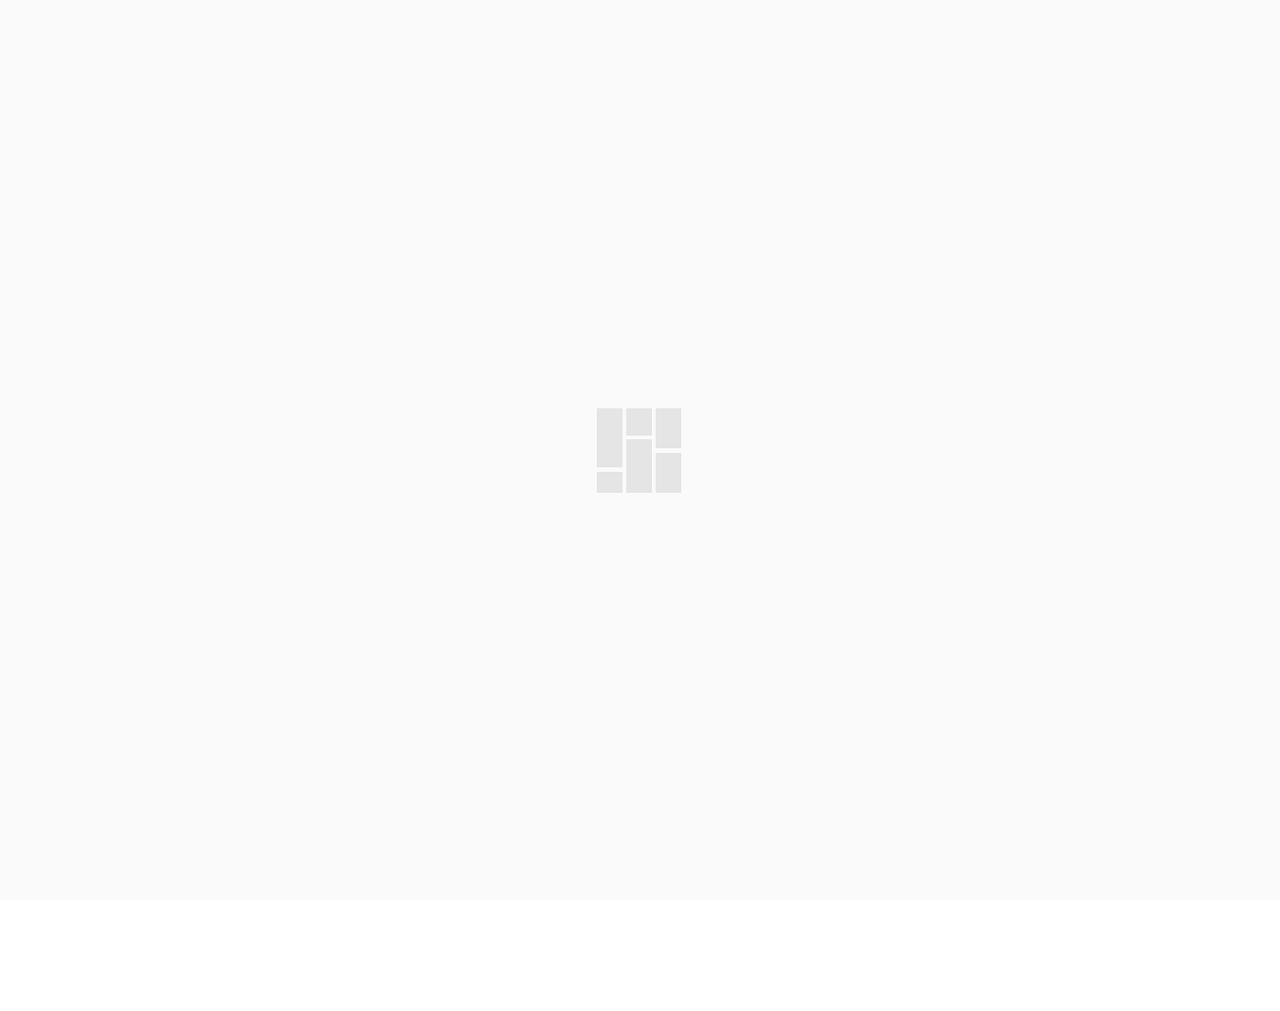
<file: maestrolux.vercel.app/saas/en/contact.html>
<!DOCTYPE html><html lang="en" dir="ltr">
<!-- Mirrored from maestrolux.vercel.app/saas/en/contact.html by HTTrack Website Copier/3.x [XR&CO'2014], Tue, 29 Jun 2021 09:14:09 GMT -->
<!-- Added by HTTrack --><meta http-equiv="content-type" content="text/html;charset=utf-8" /><!-- /Added by HTTrack -->
<head><meta charset="utf-8"><meta name="description" content="Alexstrap Saas - HTML5 Bootstrap Landing Page Template"><meta name="viewport" content="minimum-scale=1,initial-scale=1,width=device-width,shrink-to-fit=no"><!-- Favicon--><link rel="shortcut icon" href="https://maestrolux.vercel.app/saas/assets/favicons/favicon.ico"><link rel="apple-touch-icon" sizes="57x57" href="../assets/favicons/apple-icon-57x57.png"><link rel="apple-touch-icon" sizes="60x60" href="../assets/favicons/apple-icon-60x60.png"><link rel="apple-touch-icon" sizes="72x72" href="../assets/favicons/apple-icon-72x72.png"><link rel="apple-touch-icon" sizes="76x76" href="../assets/favicons/apple-icon-76x76.png"><link rel="apple-touch-icon" sizes="114x114" href="../assets/favicons/apple-icon-114x114.png"><link rel="apple-touch-icon" sizes="120x120" href="../assets/favicons/apple-icon-120x120.png"><link rel="apple-touch-icon" sizes="144x144" href="../assets/favicons/apple-icon-144x144.png"><link rel="apple-touch-icon" sizes="152x152" href="../assets/favicons/apple-icon-152x152.png"><link rel="apple-touch-icon" sizes="180x180" href="../assets/favicons/apple-icon-180x180.png"><link rel="icon" type="image/png" sizes="192x192" href="../assets/favicons/android-icon-192x192.png"><link rel="icon" type="image/png" sizes="32x32" href="../assets/favicons/favicon-32x32.png"><link rel="icon" type="image/png" sizes="96x96" href="../assets/favicons/favicon-96x96.png"><link rel="icon" type="image/png" sizes="16x16" href="../assets/favicons/favicon-16x16.png"><link rel="manifest" href="https://maestrolux.vercel.app/saas/assets/favicons/manifest.json"><meta name="msapplication-TileColor" content="#ffffff"><meta name="msapplication-TileImage" content="../assets/favicons/ms-icon-144x144.png"><!-- PWA primary color--><meta name="theme-color" content="#9C27B0"><link href="https://fonts.googleapis.com/css?family=Open+Sans:400,600,700&amp;display=swap" rel="stylesheet"><link rel="stylesheet" href="https://fonts.googleapis.com/icon?family=Material+Icons"><link rel="stylesheet" href="../../../code.ionicframework.com/ionicons/2.0.1/css/ionicons.min.css"><!-- Facebook--><meta property="author" content="luxi"><meta property="og:site_name" content="alexstrap.ux-maestro.com"><meta property="og:locale" content="en_US"><meta property="og:type" content="website"><!-- Twitter--><meta property="twitter:site" content="luxi.ux-maestro.com"><meta property="twitter:domain" content="luxi.ux-maestro.com"><meta property="twitter:creator" content="luxi"><meta property="twitter:card" content="summary"><meta property="twitter:image:src" content="../assets/images/404.html"><meta property="og:url" content="alexstrap.ux-maestro.com/saas"><meta property="og:title" content="Software"><meta property="og:description" content="Alexstrap Saas - HTML5 Bootstrap Landing Page Template"><meta name="twitter:site" content="alexstrap.ux-maestro.com/saas"><meta name="twitter:card" content="summary_large_image"><meta name="twitter:image" content="../../images/404.html"><meta property="og:image" content="../../images/404.html"><meta property="og:image:width" content="1200"><meta property="og:image:height" content="630"><title>Software - Contact</title><!-- Styles--><link href="../../assets/css/side-right.css" rel="stylesheet"><link href="../assets/css/saas-bundle.min.css" rel="stylesheet"></head><body><div id="preloader" style="position: fixed; z-index: 10000; background: #fafafa; width: 100%; height: 100%"><img style="opacity: 0.5; position: fixed; top: calc(50% - 50px); left: calc(50% - 50px)" src="../assets/images/loading.gif" alt="loading"></div><div class="m-application theme--light transition-page" id="app"><div class="loading"></div><div class="m-content violeta violeta-var" id="main-wrap"><div><div class="btn-float-opt"><button class="btn btn-icon waves-effect" id="open_palette"><i class="material-icons">palette</i></button><button class="btn btn-icon waves-effect" id="open_explore"><i class="material-icons">library_books</i></button></div><div class="sidenav-opt drawer-opt" id="slidemenu"><div class="opt-wrap"><div class="hidden-sm-up"><div class="btn-icon waves-effect" id="close_sideright"><i class="material-icons">arrow_back</i></div></div><ul class="tabs"><li class="tab tab-label"><a class="active" href="#palette_options"><i class="material-icons">palette</i>Theme</a></li><li class="tab tab-label"><a href="#explore_theme"><i class="material-icons">library_books</i>Explore</a></li></ul><div class="tab-item" id="palette_options"><div><div class="theme-switched"><div class="card paper"><div class="row"><div class="col-sm-6 margin-bottom"><h6 class="title">Theme Mode</h6><div class="switch switch-toggle"><label class="overline">Light<input id="theme_switcher_side" type="checkbox"><span class="lever"></span>Dark</label></div></div><div class="col-sm-6"><h6 class="title">Layout Direction</h6><div class="switch switch-toggle"><label class="overline">LTR<input id="dir_switcher_side" type="checkbox"><span class="lever"></span>RTL<br><i class="caption">Best view in arabic</i></label></div></div></div></div></div><div class="theme-color"><div class="card paper"><h6 class="title">Color Combination</h6><div class="row"><div class="col-sm-3 col-6 my-1"><div class="swatch waves-effect tooltipped" data-position="top" data-tooltip="joker" data-color="joker"><span class="primary-swatch" style="background: #673AB7; box-shadow: 0 0 0 6px #D1C4E9, 0 0 0 12px #311B92, rgba(0, 0, 0, 0.45) 0px 0px 6px 12px">&nbsp;</span><span class="secondary-swatch" style="background: #00BCD4; box-shadow: 0 0 0 6px #B2EBF2, 0 0 0 12px #006064, rgba(0, 0, 0, 0.45) 0px 0px 6px 12px">&nbsp;</span></div></div><div class="col-sm-3 col-6 my-1"><div class="swatch waves-effect tooltipped" data-position="top" data-tooltip="violeta" data-color="violeta"><span class="primary-swatch" style="background: #9C27B0; box-shadow: 0 0 0 6px #E1BEE7, 0 0 0 12px #6A1B9A, rgba(0, 0, 0, 0.45) 0px 0px 6px 12px">&nbsp;</span><span class="secondary-swatch" style="background: #8BC34A; box-shadow: 0 0 0 6px #DCEDC8, 0 0 0 12px #558B2F, rgba(0, 0, 0, 0.45) 0px 0px 6px 12px">&nbsp;</span></div></div><div class="col-sm-3 col-6 my-1"><div class="swatch waves-effect tooltipped" data-position="top" data-tooltip="purple" data-color="purple"><span class="primary-swatch" style="background: #9c27b0; box-shadow: 0 0 0 6px #f3e5f5, 0 0 0 12px #6a1b9a, rgba(0, 0, 0, 0.45) 0px 0px 6px 12px">&nbsp;</span><span class="secondary-swatch" style="background: #aa00ff; box-shadow: 0 0 0 6px #ea80fc, 0 0 0 12px #4a148c, rgba(0, 0, 0, 0.45) 0px 0px 6px 12px">&nbsp;</span></div></div><div class="col-sm-3 col-6 my-1"><div class="swatch waves-effect tooltipped" data-position="top" data-tooltip="passion" data-color="passion"><span class="primary-swatch" style="background: #E91E63; box-shadow: 0 0 0 6px #F8BBD0, 0 0 0 12px #880E4F, rgba(0, 0, 0, 0.45) 0px 0px 6px 12px">&nbsp;</span><span class="secondary-swatch" style="background: #304FFE; box-shadow: 0 0 0 6px #C5CAE9, 0 0 0 12px #1A237E, rgba(0, 0, 0, 0.45) 0px 0px 6px 12px">&nbsp;</span></div></div><div class="col-sm-3 col-6 my-1"><div class="swatch waves-effect tooltipped" data-position="top" data-tooltip="burgundy" data-color="burgundy"><span class="primary-swatch" style="background: #e91e63; box-shadow: 0 0 0 6px #f8bbd0, 0 0 0 12px #ad1457, rgba(0, 0, 0, 0.45) 0px 0px 6px 12px">&nbsp;</span><span class="secondary-swatch" style="background: #2196f3; box-shadow: 0 0 0 6px #bbdefb, 0 0 0 12px #1565c0, rgba(0, 0, 0, 0.45) 0px 0px 6px 12px">&nbsp;</span></div></div><div class="col-sm-3 col-6 my-1"><div class="swatch waves-effect tooltipped" data-position="top" data-tooltip="vampire" data-color="vampire"><span class="primary-swatch" style="background: #f44336; box-shadow: 0 0 0 6px #FFEBEE, 0 0 0 12px #E53935, rgba(0, 0, 0, 0.45) 0px 0px 6px 12px">&nbsp;</span><span class="secondary-swatch" style="background: #607D8B; box-shadow: 0 0 0 6px #ECEFF1, 0 0 0 12px #455A64, rgba(0, 0, 0, 0.45) 0px 0px 6px 12px">&nbsp;</span></div></div><div class="col-sm-3 col-6 my-1"><div class="swatch waves-effect tooltipped" data-position="top" data-tooltip="roseGold" data-color="roseGold"><span class="primary-swatch" style="background: #EC407A; box-shadow: 0 0 0 6px #FCE4EC, 0 0 0 12px #D81B60, rgba(0, 0, 0, 0.45) 0px 0px 6px 12px">&nbsp;</span><span class="secondary-swatch" style="background: #FFA000; box-shadow: 0 0 0 6px #FFF8E1, 0 0 0 12px #FF6F00, rgba(0, 0, 0, 0.45) 0px 0px 6px 12px">&nbsp;</span></div></div><div class="col-sm-3 col-6 my-1"><div class="swatch waves-effect tooltipped" data-position="top" data-tooltip="violet" data-color="violet"><span class="primary-swatch" style="background: #EC407A; box-shadow: 0 0 0 6px #FCE4EC, 0 0 0 12px #D81B60, rgba(0, 0, 0, 0.45) 0px 0px 6px 12px">&nbsp;</span><span class="secondary-swatch" style="background: #673AB7; box-shadow: 0 0 0 6px #D1C4E9, 0 0 0 12px #311B92, rgba(0, 0, 0, 0.45) 0px 0px 6px 12px">&nbsp;</span></div></div><div class="col-sm-3 col-6 my-1"><div class="swatch waves-effect tooltipped" data-position="top" data-tooltip="ubuntu" data-color="ubuntu"><span class="primary-swatch" style="background: #EF6C00; box-shadow: 0 0 0 6px #FFF3E0, 0 0 0 12px #E65100, rgba(0, 0, 0, 0.45) 0px 0px 6px 12px">&nbsp;</span><span class="secondary-swatch" style="background: #9C27B0; box-shadow: 0 0 0 6px #F3E5F5, 0 0 0 12px #7B1FA2, rgba(0, 0, 0, 0.45) 0px 0px 6px 12px">&nbsp;</span></div></div><div class="col-sm-3 col-6 my-1"><div class="swatch waves-effect tooltipped" data-position="top" data-tooltip="gold" data-color="gold"><span class="primary-swatch" style="background: #FF9100; box-shadow: 0 0 0 6px #FFF9C4, 0 0 0 12px #FF6D00, rgba(0, 0, 0, 0.45) 0px 0px 6px 12px">&nbsp;</span><span class="secondary-swatch" style="background: #8D6E63; box-shadow: 0 0 0 6px #EFEBE9, 0 0 0 12px #4E342E, rgba(0, 0, 0, 0.45) 0px 0px 6px 12px">&nbsp;</span></div></div><div class="col-sm-3 col-6 my-1"><div class="swatch waves-effect tooltipped" data-position="top" data-tooltip="deepBlue" data-color="deepBlue"><span class="primary-swatch" style="background: #3F51B5; box-shadow: 0 0 0 6px #E8EAF6, 0 0 0 12px #283593, rgba(0, 0, 0, 0.45) 0px 0px 6px 12px">&nbsp;</span><span class="secondary-swatch" style="background: #03A9F4; box-shadow: 0 0 0 6px #E1F5FE, 0 0 0 12px #0277BD, rgba(0, 0, 0, 0.45) 0px 0px 6px 12px">&nbsp;</span></div></div><div class="col-sm-3 col-6 my-1"><div class="swatch waves-effect tooltipped" data-position="top" data-tooltip="mint" data-color="mint"><span class="primary-swatch" style="background: #2196f3; box-shadow: 0 0 0 6px #bbdefb, 0 0 0 12px #0d47a1, rgba(0, 0, 0, 0.45) 0px 0px 6px 12px">&nbsp;</span><span class="secondary-swatch" style="background: #03a9f4; box-shadow: 0 0 0 6px #b3e5fc, 0 0 0 12px #01579b, rgba(0, 0, 0, 0.45) 0px 0px 6px 12px">&nbsp;</span></div></div><div class="col-sm-3 col-6 my-1"><div class="swatch waves-effect tooltipped" data-position="top" data-tooltip="fresh" data-color="fresh"><span class="primary-swatch" style="background: #03ACF2; box-shadow: 0 0 0 6px #B3E5FC, 0 0 0 12px #01579B, rgba(0, 0, 0, 0.45) 0px 0px 6px 12px">&nbsp;</span><span class="secondary-swatch" style="background: #4CAF50; box-shadow: 0 0 0 6px #C8E6C9, 0 0 0 12px #357A38, rgba(0, 0, 0, 0.45) 0px 0px 6px 12px">&nbsp;</span></div></div><div class="col-sm-3 col-6 my-1"><div class="swatch waves-effect tooltipped" data-position="top" data-tooltip="ocean-blue" data-color="ocean-blue"><span class="primary-swatch" style="background: #2196f3; box-shadow: 0 0 0 6px #bbdefb, 0 0 0 12px #0d47a1, rgba(0, 0, 0, 0.45) 0px 0px 6px 12px">&nbsp;</span><span class="secondary-swatch" style="background: #00bcd4; box-shadow: 0 0 0 6px #b2ebf2, 0 0 0 12px #006064, rgba(0, 0, 0, 0.45) 0px 0px 6px 12px">&nbsp;</span></div></div><div class="col-sm-3 col-6 my-1"><div class="swatch waves-effect tooltipped" data-position="top" data-tooltip="cloud" data-color="cloud"><span class="primary-swatch" style="background: #03A9F4; box-shadow: 0 0 0 6px #B3E5FC, 0 0 0 12px #01579B, rgba(0, 0, 0, 0.45) 0px 0px 6px 12px">&nbsp;</span><span class="secondary-swatch" style="background: #FF9800; box-shadow: 0 0 0 6px #FFE0B2, 0 0 0 12px #E65100, rgba(0, 0, 0, 0.45) 0px 0px 6px 12px">&nbsp;</span></div></div><div class="col-sm-3 col-6 my-1"><div class="swatch waves-effect tooltipped" data-position="top" data-tooltip="littleQueen" data-color="littleQueen"><span class="primary-swatch" style="background: #00BCD4; box-shadow: 0 0 0 6px #E0F7FA, 0 0 0 12px #006064, rgba(0, 0, 0, 0.45) 0px 0px 6px 12px">&nbsp;</span><span class="secondary-swatch" style="background: #F06292; box-shadow: 0 0 0 6px #FCE4EC, 0 0 0 12px #AD1457, rgba(0, 0, 0, 0.45) 0px 0px 6px 12px">&nbsp;</span></div></div><div class="col-sm-3 col-6 my-1"><div class="swatch waves-effect tooltipped" data-position="top" data-tooltip="smart" data-color="smart"><span class="primary-swatch" style="background: #00BCD4; box-shadow: 0 0 0 6px #B2EBF2, 0 0 0 12px #00838F, rgba(0, 0, 0, 0.45) 0px 0px 6px 12px">&nbsp;</span><span class="secondary-swatch" style="background: #FFA000; box-shadow: 0 0 0 6px #FFECB3, 0 0 0 12px #FF6F00, rgba(0, 0, 0, 0.45) 0px 0px 6px 12px">&nbsp;</span></div></div><div class="col-sm-3 col-6 my-1"><div class="swatch waves-effect tooltipped" data-position="top" data-tooltip="botani" data-color="botani"><span class="primary-swatch" style="background: #689F38; box-shadow: 0 0 0 6px #DCEDC8, 0 0 0 12px #33691E, rgba(0, 0, 0, 0.45) 0px 0px 6px 12px">&nbsp;</span><span class="secondary-swatch" style="background: #F06292; box-shadow: 0 0 0 6px #FCE4EC, 0 0 0 12px #AD1457, rgba(0, 0, 0, 0.45) 0px 0px 6px 12px">&nbsp;</span></div></div><div class="col-sm-3 col-6 my-1"><div class="swatch waves-effect tooltipped" data-position="top" data-tooltip="money" data-color="money"><span class="primary-swatch" style="background: #4CAF50; box-shadow: 0 0 0 6px #C8E6C9, 0 0 0 12px #2E7D32, rgba(0, 0, 0, 0.45) 0px 0px 6px 12px">&nbsp;</span><span class="secondary-swatch" style="background: #FFA000; box-shadow: 0 0 0 6px #FFECB3, 0 0 0 12px #FF6F00, rgba(0, 0, 0, 0.45) 0px 0px 6px 12px">&nbsp;</span></div></div><div class="col-sm-3 col-6 my-1"><div class="swatch waves-effect tooltipped" data-position="top" data-tooltip="green-leaf" data-color="green-leaf"><span class="primary-swatch" style="background: #009688; box-shadow: 0 0 0 6px #E0F7FA, 0 0 0 12px #00695C, rgba(0, 0, 0, 0.45) 0px 0px 6px 12px">&nbsp;</span><span class="secondary-swatch" style="background: #607D8B; box-shadow: 0 0 0 6px #CFD8DC, 0 0 0 12px #37474F, rgba(0, 0, 0, 0.45) 0px 0px 6px 12px">&nbsp;</span></div></div><div class="col-sm-3 col-6 my-1"><div class="swatch waves-effect tooltipped" data-position="top" data-tooltip="greenNature" data-color="greenNature"><span class="primary-swatch" style="background: #009688; box-shadow: 0 0 0 6px #E0F7FA, 0 0 0 12px #00695C, rgba(0, 0, 0, 0.45) 0px 0px 6px 12px">&nbsp;</span><span class="secondary-swatch" style="background: #689F38; box-shadow: 0 0 0 6px #F1F8E9, 0 0 0 12px #33691E, rgba(0, 0, 0, 0.45) 0px 0px 6px 12px">&nbsp;</span></div></div><div class="col-sm-3 col-6 my-1"><div class="swatch waves-effect tooltipped" data-position="top" data-tooltip="brown" data-color="brown"><span class="primary-swatch" style="background: #795548; box-shadow: 0 0 0 6px #d7ccc8, 0 0 0 12px #4e342e, rgba(0, 0, 0, 0.45) 0px 0px 6px 12px">&nbsp;</span><span class="secondary-swatch" style="background: #794848; box-shadow: 0 0 0 6px #ccb0b0, 0 0 0 12px #3e2723, rgba(0, 0, 0, 0.45) 0px 0px 6px 12px">&nbsp;</span></div></div><div class="col-sm-3 col-6 my-1"><div class="swatch waves-effect tooltipped" data-position="top" data-tooltip="grayscale" data-color="grayscale"><span class="primary-swatch" style="background: #546E7A; box-shadow: 0 0 0 6px #CFD8DC, 0 0 0 12px #263238, rgba(0, 0, 0, 0.45) 0px 0px 6px 12px">&nbsp;</span><span class="secondary-swatch" style="background: #6D4C41; box-shadow: 0 0 0 6px #D7CCC8, 0 0 0 12px #3E2723, rgba(0, 0, 0, 0.45) 0px 0px 6px 12px">&nbsp;</span></div></div><div class="col-sm-3 col-6 my-1"><div class="swatch waves-effect tooltipped" data-position="top" data-tooltip="black" data-color="black"><span class="primary-swatch" style="background: #212121; box-shadow: 0 0 0 6px #9e9e9e, 0 0 0 12px #000, rgba(0, 0, 0, 0.45) 0px 0px 6px 12px">&nbsp;</span><span class="secondary-swatch" style="background: #757575; box-shadow: 0 0 0 6px #E0E0E0, 0 0 0 12px #424242, rgba(0, 0, 0, 0.45) 0px 0px 6px 12px">&nbsp;</span></div></div></div></div></div></div></div><div class="tab-item" id="explore_theme"><div class="explore"><ul><li><a href="https://maestrolux.vercel.app/medical/en/index.html" target="_blank"><figure><img src="../../../ik.imagekit.io/q5gfy1zcvl/MedicalVue_G-G63g6WC.jpg" alt="medical"></figure>medical</a></li><li><a href="https://maestrolux.vercel.app/movie/en/index.html" target="_blank"><figure><img src="../../../ik.imagekit.io/q5gfy1zcvl/Carrd_Movie_wLFQlbgzu.jpg" alt="movie entertainment"></figure>movie entertainment</a></li><li><a href="https://maestrolux.vercel.app/education/en/index.html" target="_blank"><figure><img src="../../../ik.imagekit.io/q5gfy1zcvl/Card_Education_xAfWF_8N8.jpg" alt="education"></figure>education</a></li><li><a href="index.html" target="_blank"><figure><img src="../../../ik.imagekit.io/q5gfy1zcvl/03_08_preview_saas_MZBg7aLZU.jpg" alt="saas landing"></figure>saas landing</a></li><li><a href="https://maestrolux.vercel.app/mobile-apps/en/index.html" target="_blank"><figure><img src="../../../ik.imagekit.io/q5gfy1zcvl/03_06_preview_mobile_HJux8GYHg.jpg" alt="mobile apps"></figure>mobile apps</a></li><li><a href="https://maestrolux.vercel.app/agency/en/index.html" target="_blank"><figure><img src="../../../ik.imagekit.io/q5gfy1zcvl/Card_Agency2_yQxwhkOOF.jpg" alt="agency"></figure>agency</a></li><li><a href="https://maestrolux.vercel.app/profile/en/index.html" target="_blank"><figure><img src="../../../ik.imagekit.io/q5gfy1zcvl/ProfileVue_8FMHuqqJ8.jpg" alt="portfolio profile"></figure>portfolio profile</a></li><li><a href="https://maestrolux.vercel.app/crypto/en/index.html" target="_blank"><figure><img src="../../../ik.imagekit.io/q5gfy1zcvl/CoinzVue_l-DV3hy73q.jpg" alt="cryptocurrency"></figure>cryptocurrency</a></li><li><a href="https://maestrolux.vercel.app/fashion/en/index.html" target="_blank"><figure><img src="../../../ik.imagekit.io/q5gfy1zcvl/FashionVue_aJ6pH1tCn.jpg" alt="fashion"></figure>fashion</a></li><li><a href="https://maestrolux.vercel.app/hosting/en/index.html" target="_blank"><figure><img src="../../../ik.imagekit.io/q5gfy1zcvl/Card_Hosting2_1dr05XJSv.jpg" alt="cloud hosting"></figure>cloud hosting</a></li><li><a href="https://maestrolux.vercel.app/architect/en/index.html" target="_blank"><figure><img src="../../../ik.imagekit.io/q5gfy1zcvl/ArchitectVue_mRDTrcrZ-.jpg" alt="interior Architect"></figure>interior Architect</a></li><li><a href="https://github.com/ilhammeidi/maestrolux-doc/blob/master/README.md" target="_blank"><figure><img src="../../../ik.imagekit.io/q5gfy1zcvl/docs_G4-Yw2hVC.jpg" alt="documentation"></figure>documentation</a></li></ul></div></div></div></div></div><div class="form-page"><div class="page-wrap"><div class="hidden-md-up"><div class="logo logo-header"><a href="index.html"><img src="../assets/images/saas-logo.png" alt="logo"></a></div></div><div class="container inner-wrap max-md"><a class="waves-effect btn-icon backtohome" href="index.html"><span><i class="ion-ios-home-outline"></i><i class="ion-ios-arrow-thin-left"></i></span></a><div class="decoration"><svg class="left-deco" width="1045px" height="1468px" viewBox="0 0 1045 1468" version="1.1" xmlns="http://www.w3.org/2000/svg" xmlns:xlink="http://www.w3.org/1999/xlink"><g transform="translate(-1030.000000, 0.000000)"><g transform="translate(950.000000, 0.000000)"><path d="M0,0 L805.395445,0 C731.131815,0 740.666667,76.9414646 834,230.824394 C915.57424,365.319569 1045,513.536468 1045,652.024982 C1045,806.30828 951.877684,902.632061 904.5,1091.56209 C874.07902,1212.87314 909.795583,1338.35244 1011.64969,1468 L0,1468 L0,0 Z"></path></g></g></svg> <svg class="right-deco" width="389px" height="1468px" viewBox="0 0 389 1468" version="1.1" xmlns="http://www.w3.org/2000/svg" xmlns:xlink="http://www.w3.org/1999/xlink"><g transform="translate(-2171.000000, 0.000000)"><g transform="translate(-950.000000, 0.000000)"><g transform="translate(950.000000, 0.000000)"><path d="M2329.58044,-732.909805 L3294.66463,-608.836163 C3018.10652,-208.944402 2934.07929,71.8618948 3042.58292,233.582726 C3136.98689,374.288498 3255.13325,471.945016 3255.13325,636.668858 C3255.13325,820.179655 3107.51302,903.798038 3059.64228,1128.51906 C3028.9047,1272.81133 3063.63816,1429.66837 3163.84265,1599.0902 L2141.66463,1599.0902 L2329.58044,-732.909805 Z" transform="translate(2718.164626, 433.090195) rotate(179.000000) translate(-2718.164626, -433.090195) "></path></g></g></g></svg></div><div class="card form-box fragment-fadeUp"><div class="full-form-wrap"><h3 class="use-text-title title-contact pb-3 text-center">Say Hello to Us</h3><p class="desc use-text-subtitle2 text-center">Do you have any questions? Are you ready to reduce cost and create new revenue? Or you simply want to say hi? Drop us a message.</p><div class="form"><form id="contact_form"><div class="row spacing6"><div class="col-sm-6 px-6"><div class="input-field light filled"><input class="validate" id="name" type="text" required> <label for="name">What is your name? *</label></div></div><div class="col-sm-6 px-6"><div class="input-field light filled"><input class="validate" id="email" type="email" required> <label for="email">What it your email? *</label></div></div><div class="col-sm-6 px-6"><div class="input-field light filled"><input id="phone" type="tel"> <label for="phone">What is your phone number?</label></div></div><div class="col-sm-6 px-6"><div class="input-field light filled"><input id="company" type="text"> <label for="company">What is your company?</label></div></div><div class="col-sm-12 px-6"><div class="input-field light filled"><textarea class="materialize-textarea" id="message" rows="6"></textarea> <label for="message">Write your message here</label></div></div></div><div class="btn-area"><div class="form-control-label white-label"><label><input class="filled-in secondary" type="checkbox" required><span>I have read and accept the Terms of <a class="link" href="#">Service &amp; Privacy Policy *</a></span></label></div><button class="btn secondary btn-large waves-effect" type="submit">Send Message</button></div></form></div></div></div></div></div></div></div></div><!-- Scripts--><script src="../assets/js/saas-bundle.min.js"></script><script src="../../assets/js/side-right.js"></script></body>
<!-- Mirrored from maestrolux.vercel.app/saas/en/contact.html by HTTrack Website Copier/3.x [XR&CO'2014], Tue, 29 Jun 2021 09:14:09 GMT -->
</html>
</file>
<file: maestrolux.vercel.app/assets/css/side-right.css>
/*
** RTL Mixins including margin, pading, position, border and border radius
** See documentation https://www.npmjs.com/package/rtl-sass
*/
/* Margin left and right */
/* Padding left and right */
/* Position left and right */
/* Float */
/* Text align */
/* Border */
/* Text color palette */
/* Divider color palette */
/* Background color palette */
/* 
** Custom property dark and ligth mode
*/
/* Custom shadows */
/** spacing funcation
** Sample 1: margin-left: spacing(5);
** Sample 2: @include margin-left(spacing(5));
**/
/* See full documentation at:
** https://glennmccomb.com/articles/useful-sass-scss-media-query-mixins-for-bootstrap/
*/
.btn-float-opt {
  position: fixed;
  display: flex;
  flex-direction: column;
  right: 10px;
  top: 32%;
  z-index: 9999;
  border-radius: 8px;
  padding: 4px;
  border: 1px solid;
  border-color: var(--v-primary-base);
  background: rgba(255, 255, 255, 0.6);
  backdrop-filter: saturate(180%) blur(20px);
  -webkit-backdrop-filter: saturate(180%) blur(20px);
  transition: right 0.3s ease-out;
}
.theme--dark .btn-float-opt {
  box-shadow: 0px 1px 8px 0px rgba(50, 50, 50, 0.2), 0px 3px 4px 0px rgba(50, 50, 50, 0.14), 0px 3px 3px -2px rgba(50, 50, 50, 0.12);
}
.theme--light .btn-float-opt {
  box-shadow: 0px 1px 5px 0px rgba(128, 128, 128, 0.2), 0px 2px 2px 0px rgba(128, 128, 128, 0.14), 0px 3px 1px -2px rgba(128, 128, 128, 0.12);
}
.theme--light .btn-float-opt {
  background: rgba(255, 255, 255, 0.6);
}
.theme--dark .btn-float-opt {
  background: rgba(66, 66, 66, 0.6);
}
@media (max-width: 599px) {
  .btn-float-opt {
    top: 45%;
  }
}
.btn-float-opt.active {
  right: 610px;
  border: none;
}
.btn-float-opt button.btn {
  padding: 12px !important;
  width: 56px;
  background: inherit;
  height: 56px;
  border-radius: 50%;
  background: none;
}
@media (max-width: 599px) {
  .btn-float-opt button.btn {
    padding: 8px !important;
    width: 40px;
    height: 40px;
  }
}
.btn-float-opt button.btn i {
  font-size: 32px;
}
.theme--light .btn-float-opt button.btn i {
  color: rgba(0, 0, 0, 0.54);
}
.theme--dark .btn-float-opt button.btn i {
  color: rgba(255, 255, 255, 0.7);
}
@media (max-width: 599px) {
  .btn-float-opt button.btn i {
    font-size: 18px;
    line-height: 26px !important;
  }
}

.sidenav-opt.drawer-opt {
  z-index: 1201;
  backdrop-filter: saturate(180%) blur(20px);
  -webkit-backdrop-filter: saturate(180%) blur(20px);
  right: 0;
  left: auto;
  transform: translateX(105%);
  position: fixed;
  top: 0;
  margin: 0;
  height: calc(100% + 60px);
  padding-bottom: 60px;
  overflow-y: auto;
  will-change: transform;
  backface-visibility: hidden;
  box-shadow: 0 2px 2px 0 rgba(0, 0, 0, 0.14), 0 3px 1px -2px rgba(0, 0, 0, 0.12), 0 1px 5px 0 rgba(0, 0, 0, 0.2);
  width: auto;
}
.theme--light .sidenav-opt.drawer-opt {
  background: rgba(255, 255, 255, 0.6);
}
.theme--dark .sidenav-opt.drawer-opt {
  background: rgba(66, 66, 66, 0.6);
}
@media (max-width: 599px) {
  .sidenav-opt.drawer-opt {
    width: 100%;
  }
}
.sidenav-opt.drawer-opt .btn-icon {
  position: absolute;
  width: 36px;
  left: 8px;
  top: 10px;
  z-index: 90;
}
.sidenav-opt.drawer-opt .btn-icon i {
  margin: 0;
  line-height: 36px;
}
.sidenav-opt.drawer-opt .tabs {
  position: absolute;
  z-index: 10;
  width: 100%;
  height: 56px;
  line-height: 56px;
  box-shadow: 0 2px 2px 0 rgba(0, 0, 0, 0.14), 0 3px 1px -2px rgba(0, 0, 0, 0.12), 0 1px 5px 0 rgba(0, 0, 0, 0.2);
  display: flex;
  justify-content: center;
}
.theme--light .sidenav-opt.drawer-opt .tabs {
  background-color: #fff;
}
.theme--dark .sidenav-opt.drawer-opt .tabs {
  background-color: #424242;
}
@media (max-width: 599px) {
  .sidenav-opt.drawer-opt .tabs {
    padding-left: 64px;
  }
}
.sidenav-opt.drawer-opt .tabs .tab {
  height: auto;
}
.sidenav-opt.drawer-opt .tabs .tab a {
  line-height: 56px;
}
.sidenav-opt.drawer-opt .tabs .tab a.active i {
  color: var(--v-primary-base);
}
.sidenav-opt.drawer-opt .tabs .tab i {
  display: inline-block;
  top: 6px;
  position: relative;
}
[dir=ltr] .sidenav-opt.drawer-opt .tabs .tab i {
  margin-right: 16px;
}
[dir=rtl] .sidenav-opt.drawer-opt .tabs .tab i {
  margin-left: 16px;
}
@media (max-width: 599px) {
  .sidenav-opt.drawer-opt .tabs .tab i {
    display: none;
  }
}
.sidenav-opt.drawer-opt .indicator {
  background-color: var(--v-primary-base);
}
.sidenav-opt.drawer-opt .carousel-item {
  -webkit-transition: auto;
  -o-transition: auto;
  transition: auto;
}
.sidenav-opt.drawer-opt .tabs-content {
  overflow: auto;
  height: calc(100% - 100px) !important;
  position: absolute;
  display: block;
  margin-top: 40px;
}
.sidenav-opt.drawer-opt .tab-label {
  font-weight: bold;
}
.sidenav-opt.drawer-opt .tab-item {
  width: 100% !important;
  padding: 80px 16px 40px 16px;
}
.sidenav-opt.drawer-opt .paper {
  padding: 16px;
  border-radius: 10px !important;
}
.sidenav-opt.drawer-opt .paper .row {
  width: 100%;
}
.sidenav-opt.drawer-opt .opt-wrap {
  width: 600px;
  overflow: hidden;
  height: 100%;
  overflow: auto;
}
@media (max-width: 599px) {
  .sidenav-opt.drawer-opt .opt-wrap {
    width: 100%;
  }
}
.sidenav-opt.drawer-opt .opt-wrap .carousel.carousel-slider .carousel-item,
.sidenav-opt.drawer-opt .opt-wrap .carousel .carousel-item {
  left: 0;
  margin-right: -100%;
  right: auto;
  margin-left: 0;
}
.sidenav-opt.drawer-opt .wrapper {
  flex-direction: row;
  justify-content: space-evenly;
}
.sidenav-opt.drawer-opt .theme-switched {
  margin-bottom: 24px;
}
.sidenav-opt.drawer-opt .theme-switched h6 {
  margin-bottom: 8px;
}
.sidenav-opt.drawer-opt .theme-switched label {
  line-height: 40px;
}
.sidenav-opt.drawer-opt .thumb-switch {
  background-color: var(--v-secondary-base);
}
.sidenav-opt.drawer-opt .track-switch {
  background-color: var(--v-secondary-base);
}
.sidenav-opt.drawer-opt .swatch {
  height: auto !important;
  width: auto !important;
  min-width: auto !important;
  position: relative;
  text-align: center;
  padding: 24px !important;
  border-radius: 10px;
  margin-left: -12px;
}
.sidenav-opt.drawer-opt .swatch.active {
  box-shadow: 0 0 0 2px var(--v-primary-base);
}
.sidenav-opt.drawer-opt .primary-swatch {
  width: 60px;
  height: 60px;
  display: block;
  border-radius: 50%;
}
.sidenav-opt.drawer-opt .secondary-swatch {
  width: 30px;
  height: 30px;
  display: block;
  position: absolute;
  border-radius: 50%;
  left: 60%;
  top: 60%;
}
.sidenav-opt.drawer-opt .theme-color .row > div {
  text-align: center;
}
.sidenav-opt.drawer-opt .theme-color h6 {
  margin-bottom: 8px;
}
.sidenav-opt.drawer-opt .explore {
  margin-bottom: 32px;
}
.sidenav-opt.drawer-opt .explore ul {
  padding: 0;
  margin: 0;
}
.sidenav-opt.drawer-opt .explore ul li {
  list-style: none;
  display: inline-block;
  float: left;
  text-align: center;
  margin-bottom: 32px;
  width: 33%;
  padding: 0 8px;
}
@media (max-width: 599px) {
  .sidenav-opt.drawer-opt .explore ul li {
    width: 100%;
  }
}
.sidenav-opt.drawer-opt .explore ul li a {
  text-decoration: none;
  display: inline-block;
  font-size: 16px;
  font-weight: var(--font-medium);
  font-family: "Arial";
  transition: all 0.3s ease;
  top: 0;
  position: relative;
  padding: 0;
  text-transform: capitalize;
}
.theme--light .sidenav-opt.drawer-opt .explore ul li a {
  color: rgba(0, 0, 0, 0.87);
}
.theme--dark .sidenav-opt.drawer-opt .explore ul li a {
  color: #fff;
}
.sidenav-opt.drawer-opt .explore ul li a:hover {
  top: -5px;
}
.sidenav-opt.drawer-opt .explore ul li a figure {
  margin: 0px 0px 8px 0px;
  overflow: hidden;
  border-radius: 6px;
  height: 200px;
  width: 170px;
}
.theme--dark .sidenav-opt.drawer-opt .explore ul li a figure {
  box-shadow: 0px 1px 8px 0px rgba(50, 50, 50, 0.2), 0px 3px 4px 0px rgba(50, 50, 50, 0.14), 0px 3px 3px -2px rgba(50, 50, 50, 0.12);
}
.theme--light .sidenav-opt.drawer-opt .explore ul li a figure {
  box-shadow: 0px 1px 5px 0px rgba(128, 128, 128, 0.2), 0px 2px 2px 0px rgba(128, 128, 128, 0.14), 0px 3px 1px -2px rgba(128, 128, 128, 0.12);
}
@media (max-width: 599px) {
  .sidenav-opt.drawer-opt .explore ul li a figure {
    width: 190px;
    height: 242px;
  }
}
.sidenav-opt.drawer-opt .explore ul li a img {
  width: 100%;
}
@media (max-width: 599px) {
  .sidenav-opt.drawer-opt .margin-bottom {
    margin-bottom: 24px;
  }
}
.sidenav-opt.drawer-opt .overline {
  font-size: 14px !important;
  letter-spacing: 1px !important;
  font-weight: bold;
}
.sidenav-opt.drawer-opt .switch-toggle .lever {
  background-color: var(--v-secondarylight-base);
}
.sidenav-opt.drawer-opt .switch-toggle .lever:before {
  background-color: var(--v-secondarylight-base);
}
.sidenav-opt.drawer-opt .switch-toggle .lever:after {
  background-color: var(--v-secondary-base);
}
.sidenav-opt.drawer-opt .caption {
  text-transform: none;
}
.sidenav-opt.drawer-opt .flex {
  display: flex;
}

.material-tooltip {
  background: rgba(0, 0, 0, 0.8);
}

/*# sourceMappingURL=side-right.css.map */
</file>
